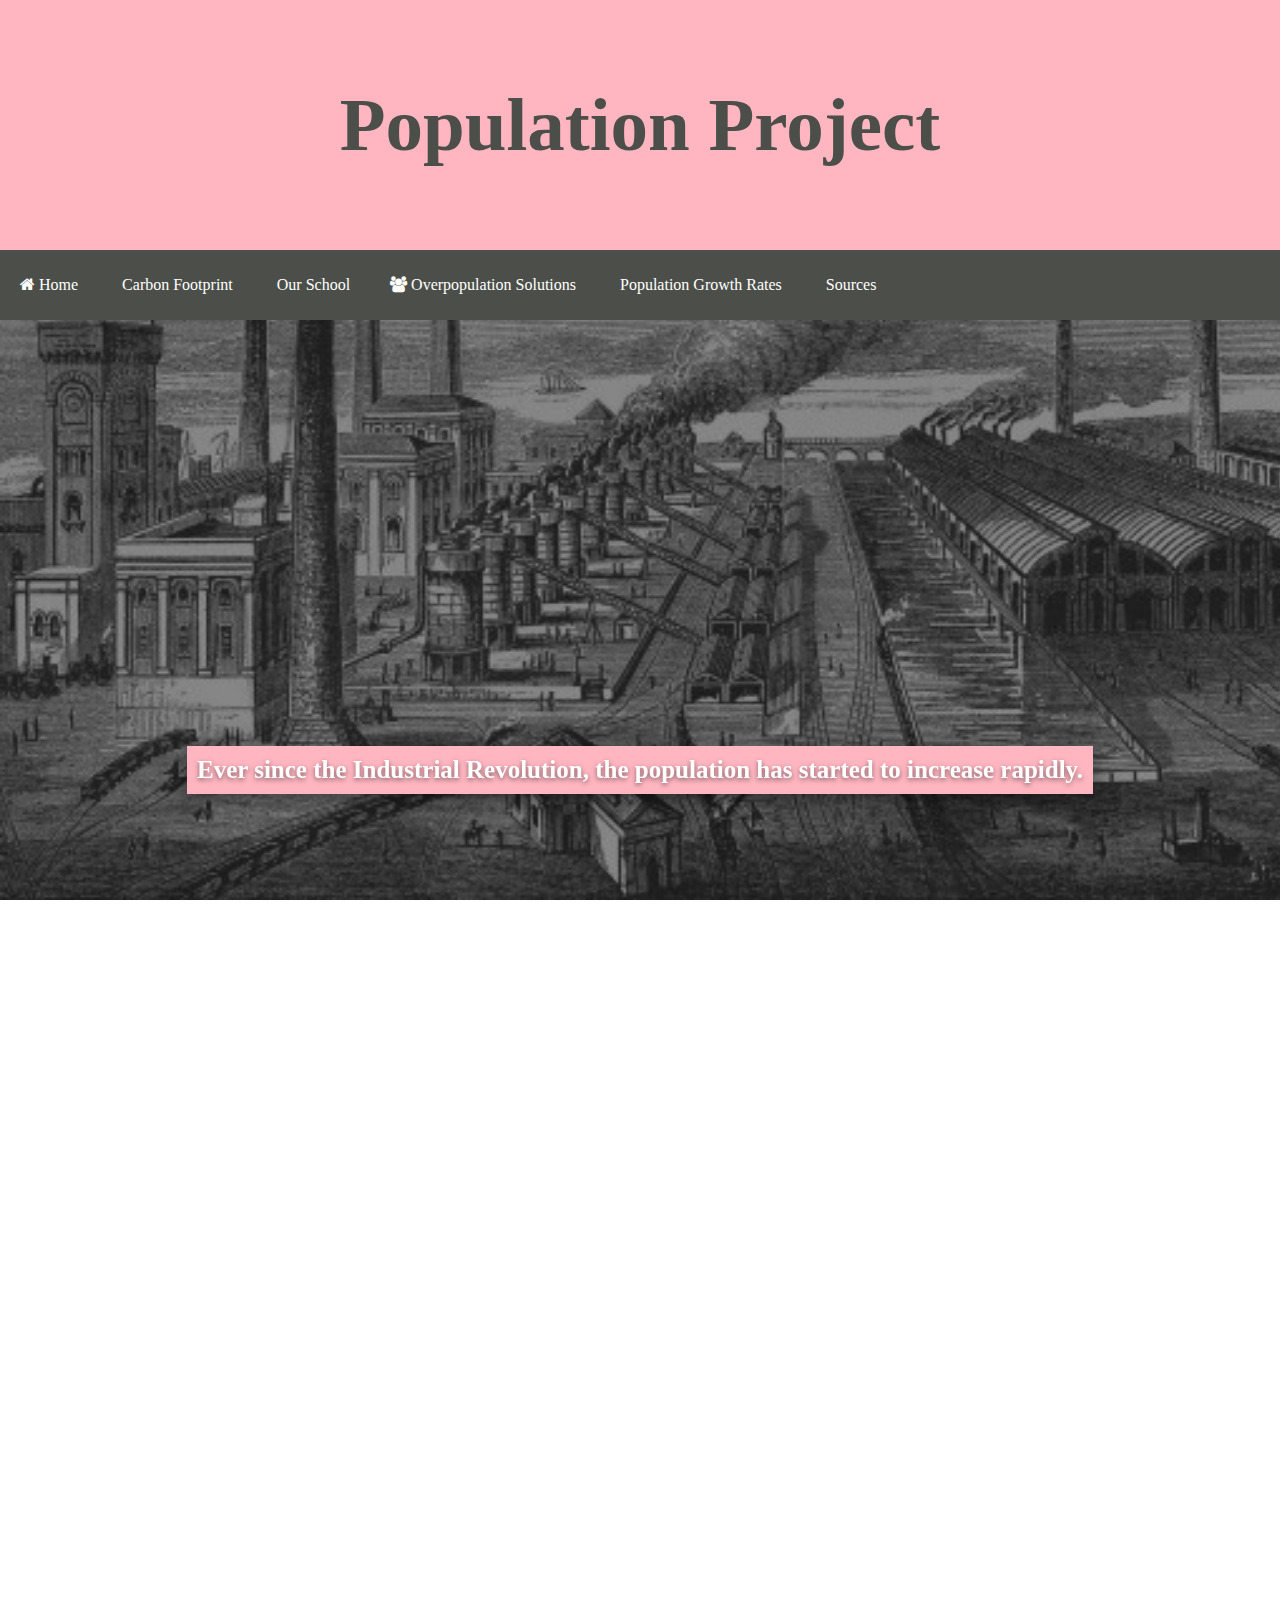
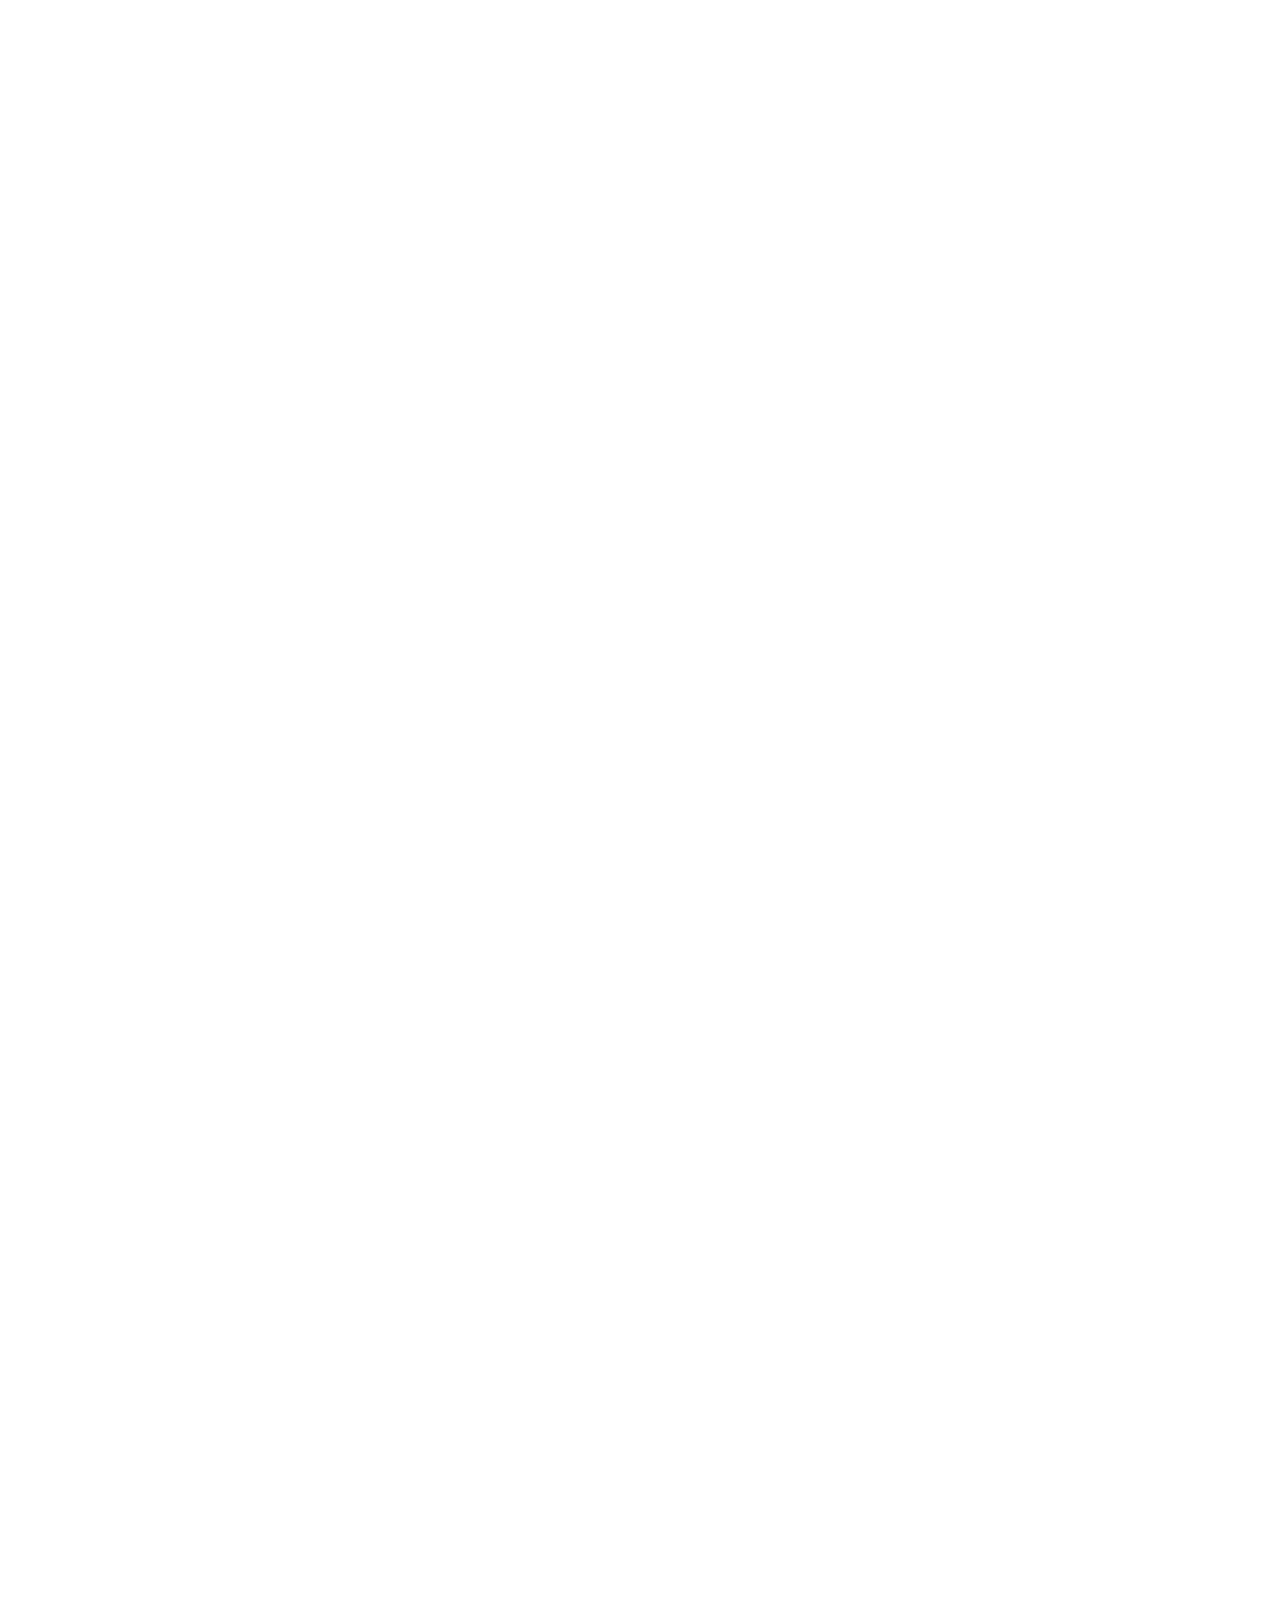
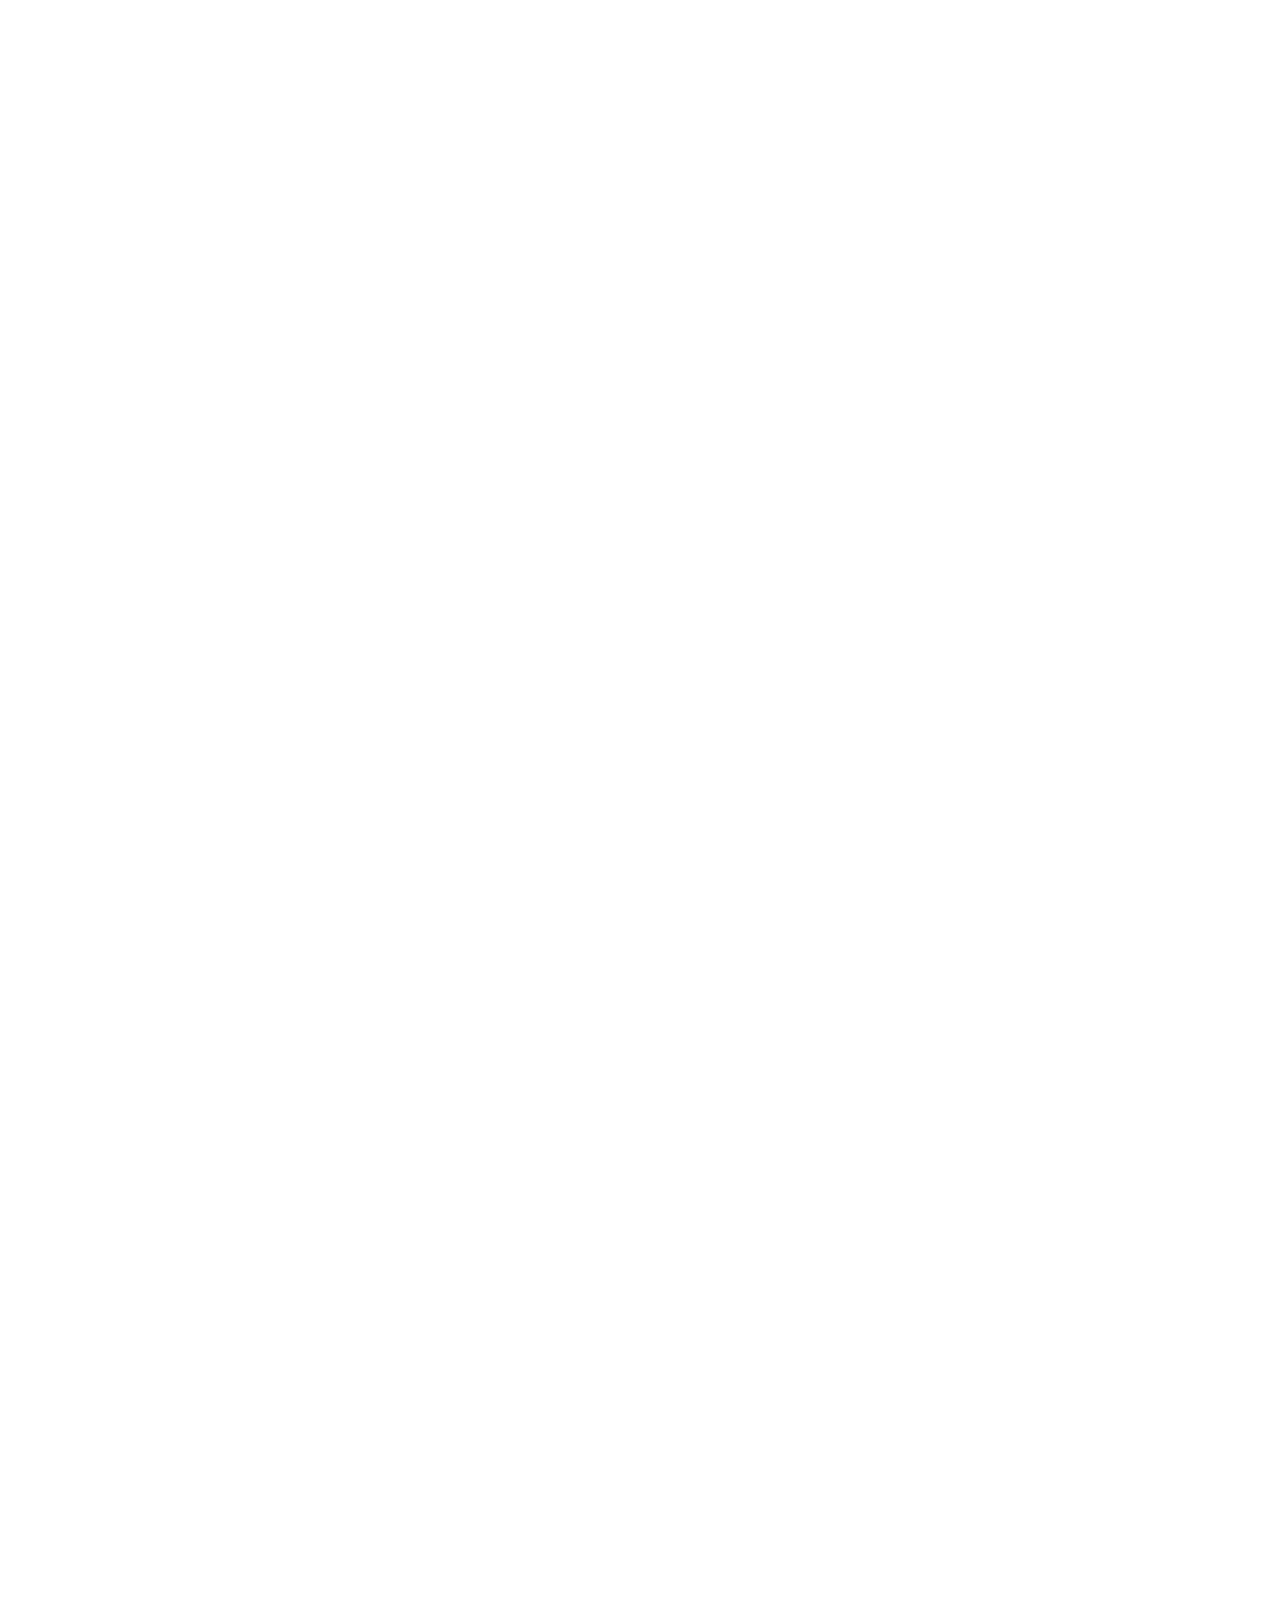
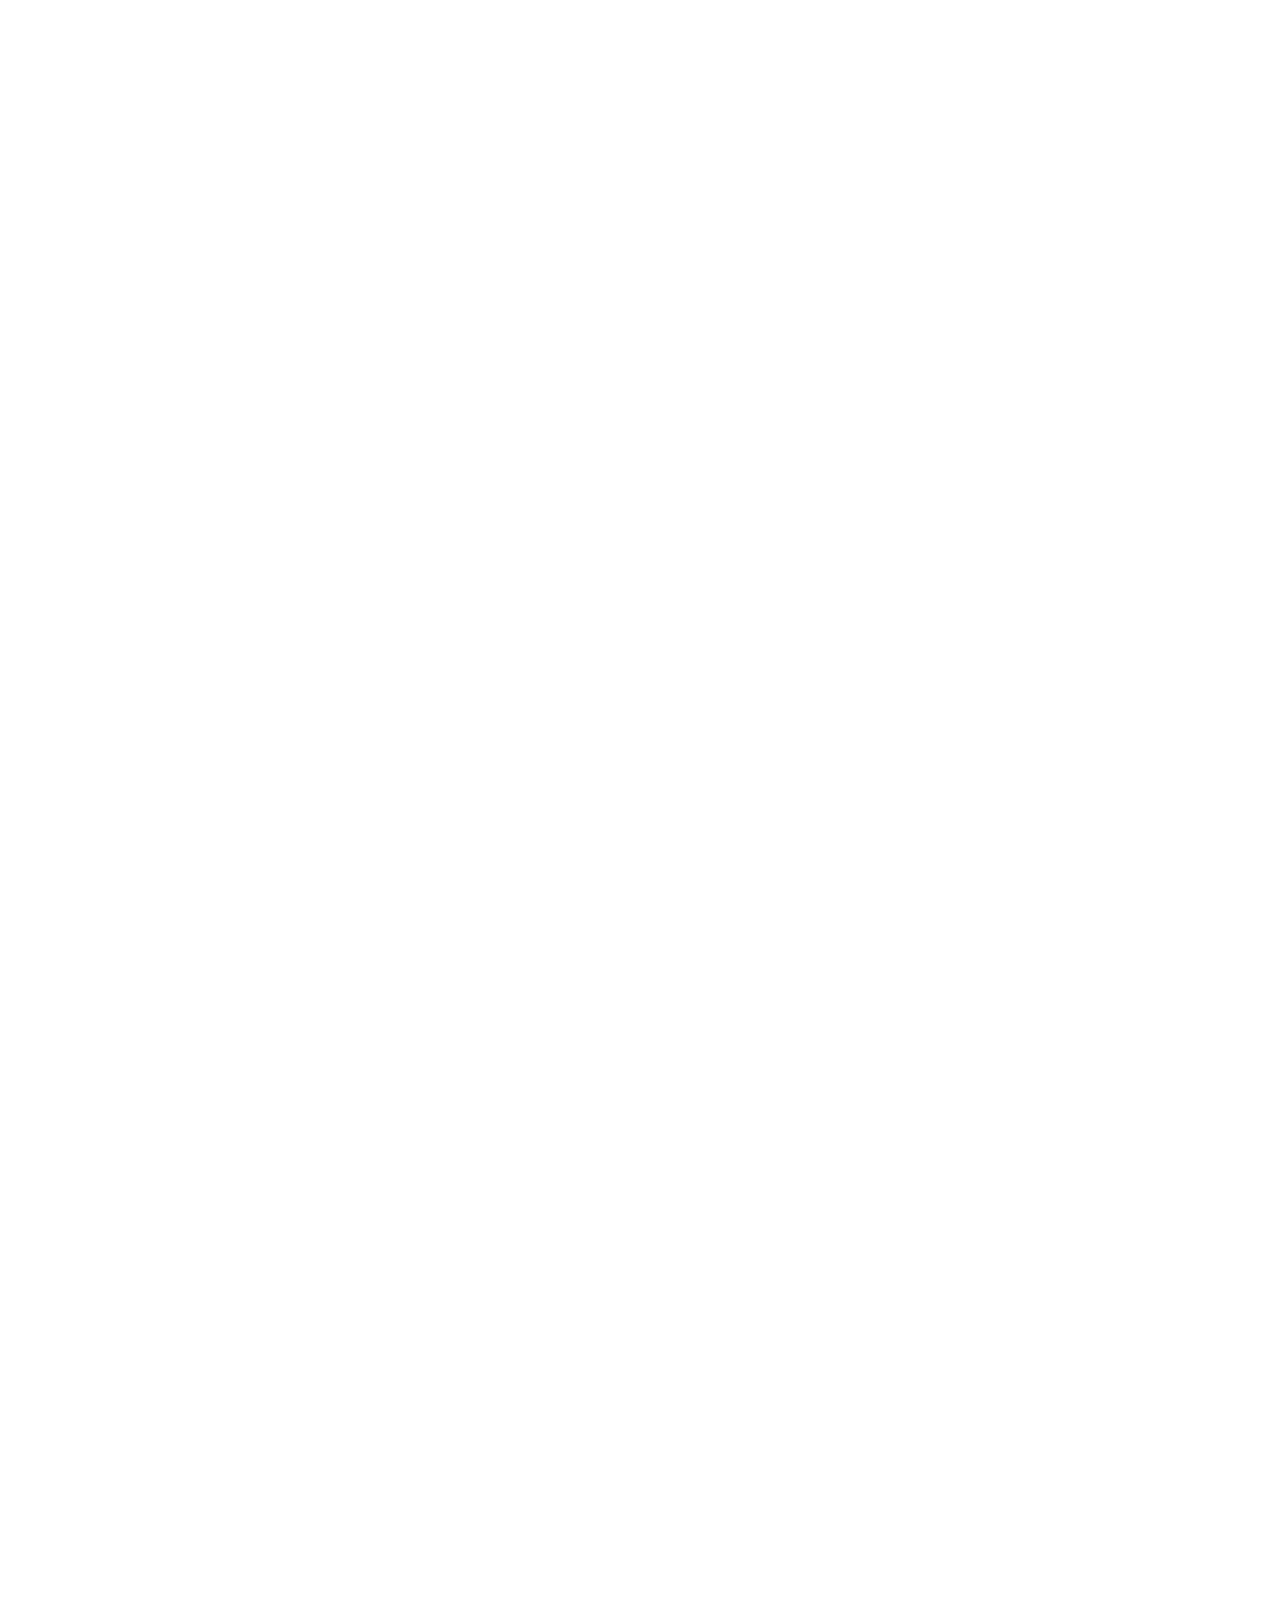
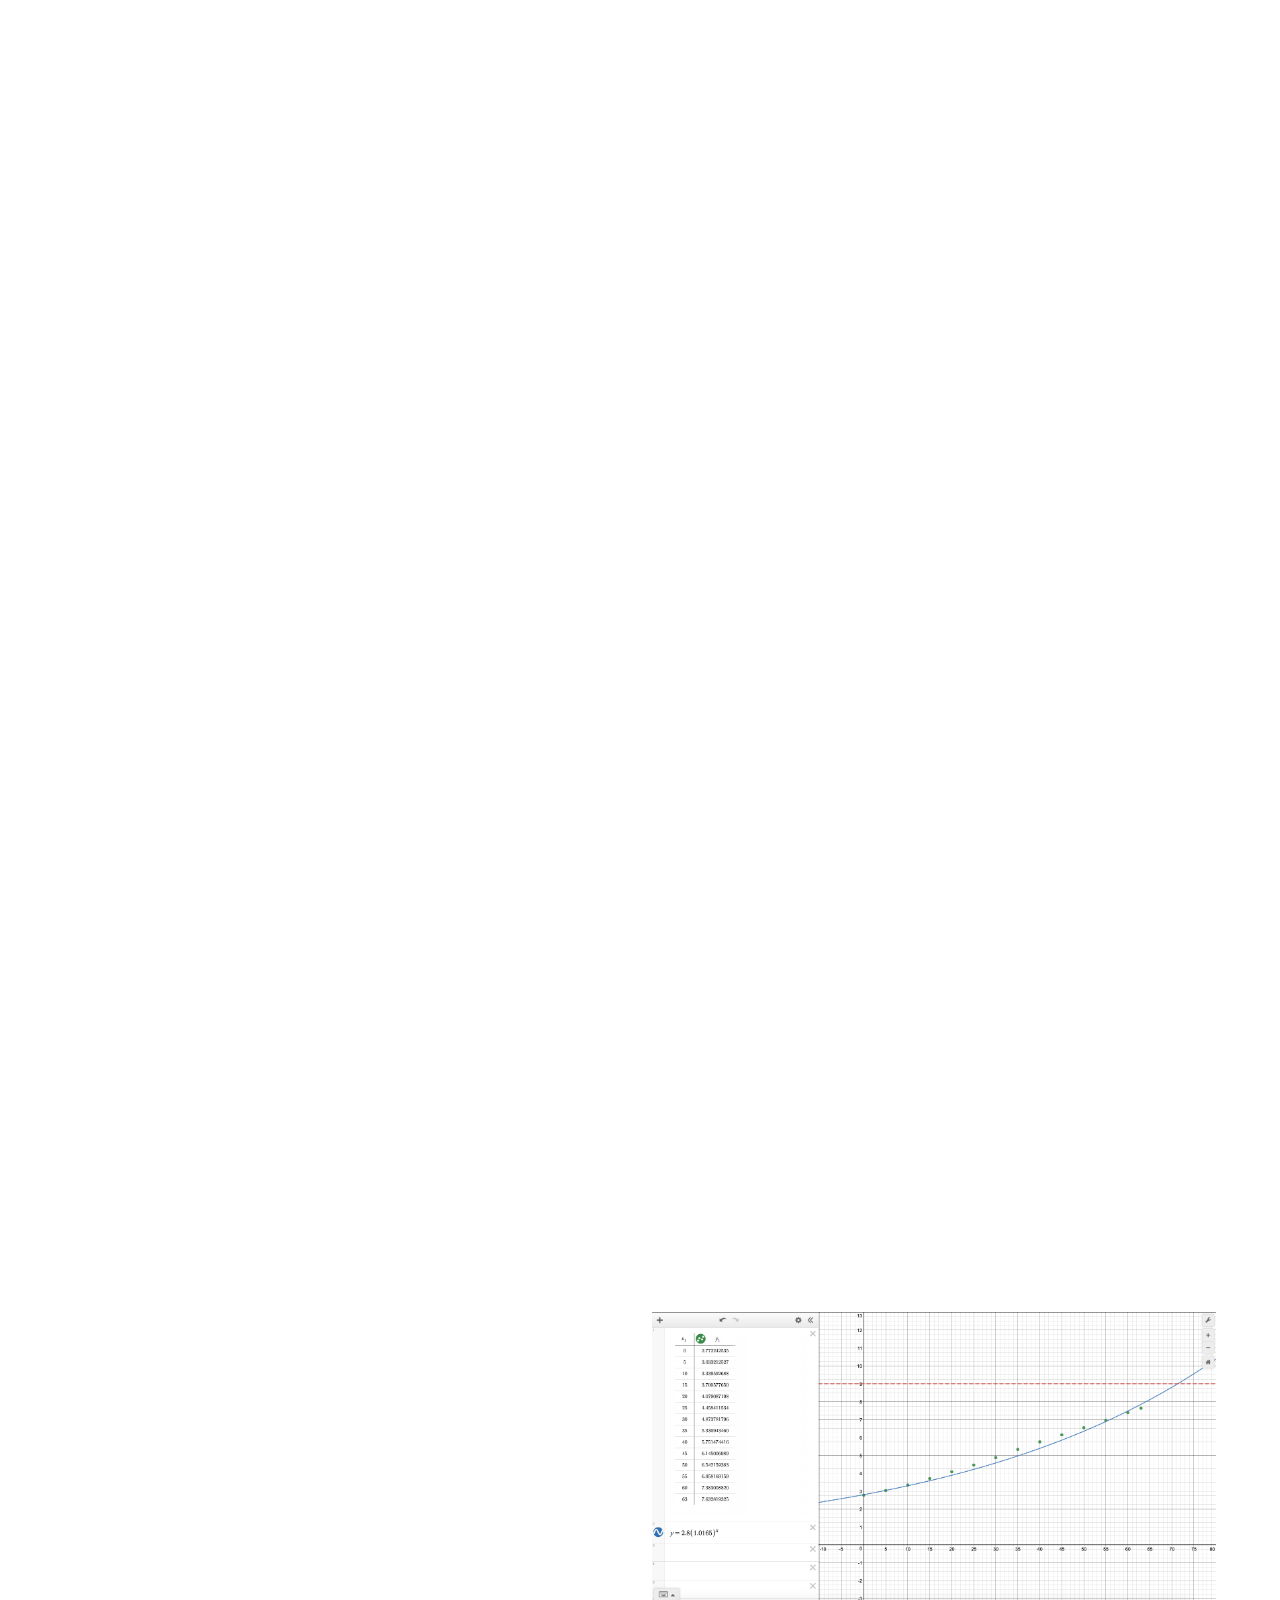
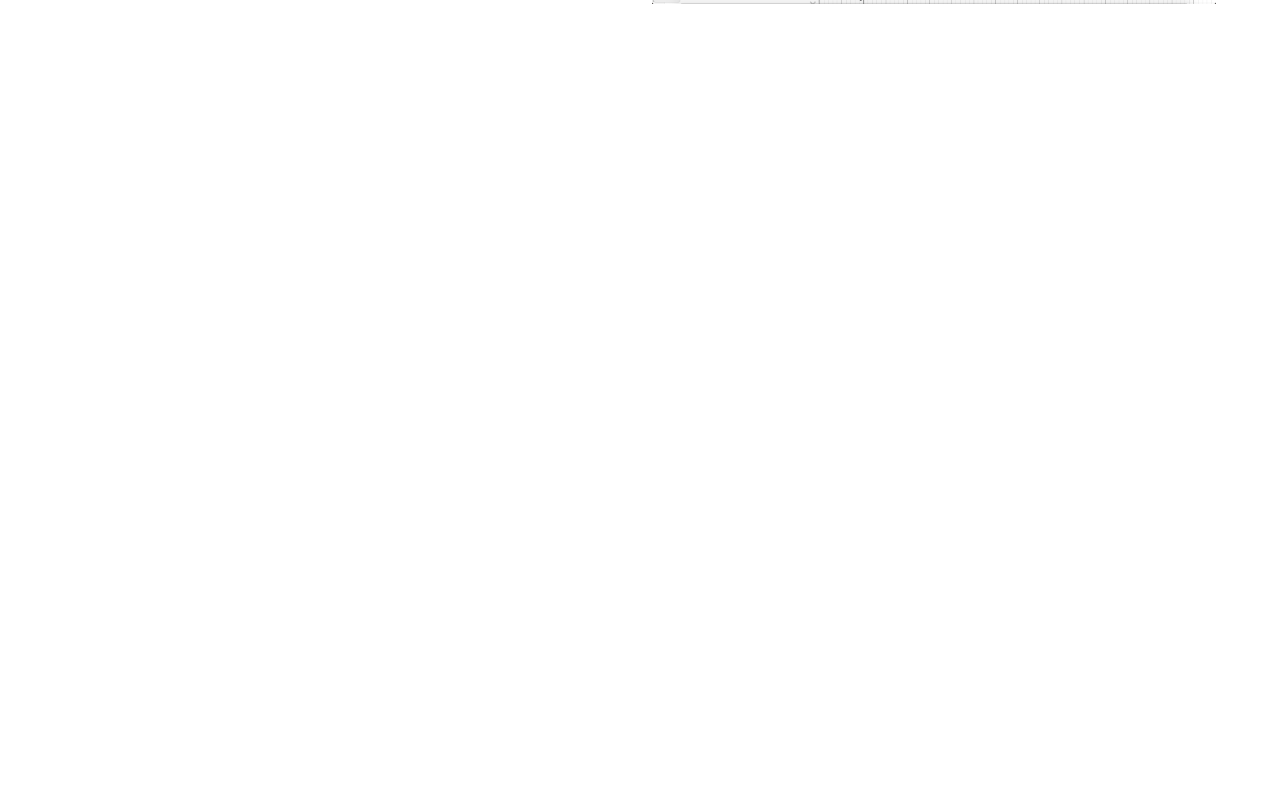
<file: index.html>
<!DOCTYPE html>
<html>
	<head>
		<link rel = "stylesheet" type = "text/css" href = "style.css">
		<link rel="stylesheet" href="https://cdnjs.cloudflare.com/ajax/libs/font-awesome/4.7.0/css/font-awesome.min.css">
		<link rel="stylesheet" href="https://use.fontawesome.com/releases/v5.4.1/css/all.css" integrity="sha384-5sAR7xN1Nv6T6+dT2mhtzEpVJvfS3NScPQTrOxhwjIuvcA67KV2R5Jz6kr4abQsz" crossorigin="anonymous">
		<link rel = "shortcut icon" type = "image/png" href = "favicon.png">
		<link rel="stylesheet" href="https://unpkg.com/aos@next/dist/aos.css"/>
		<title>Population Project</title>
		<h1>Population Project</h1>
	</head>  
	<body class = "homeBody">
		<nav class = "nav-main">
			<ul>
				<li>
					<a href = "index.html" class = "nav-item" tabindex = "0">
						<i class = "fa fa-home"></i> Home</a>
				</li>
				<li>
					<a href = "investigateTheWorld.html" class = "nav-item" tabindex = "0"><i class = "fa fa-shoe-prints"></i>   Carbon Footprint</a>
				</li>
				<li>
					<a href = "communicateIdeas.html" class = "nav-item" tabindex = "0"><i class = "fa fa-school"></i>   Our School</a>
				</li>
				<li>
					<a href = "takingAction.html" class = "nav-item" tabindex = "0"><i class = "fa fa-users"></i>   Overpopulation Solutions</a>
				</li>
				<li>
					<a href = "understandingPerspective.html" class = "nav-item" tabindex = "0"><i class = "fa fa-chart-line"></i>   Population Growth Rates</a>
				</li>
				<li>
					<a href = "sources.html" class = "nav-item" tabindex = "0"><i class = "fa fa-book-open"></i>   Sources</a>
				</li>
			</ul>
		</nav>
		<div class = "sectionContainer">
			<section>
				<h2 data-aos = "zoom-in-up" data-aos-duration="1000" data-aos-easing="ease-in-out">
				Ever since the Industrial Revolution, the population has started to increase rapidly.</h2>
			</section>
			<section>
				<h2 data-aos = "zoom-in-right" data-aos-duration="1000" data-aos-easing="ease-in-out">The human population reached 1 billion in 1804.</h2>
			</section>
			<section>
				<h2 data-aos = "zoom-in-down" data-aos-duration="1000" data-aos-easing="ease-in-out">123 years later, we hit 2 billion.</h2>
			</section>
			<section>
				<h2 data-aos = "zoom-in-left" data-aos-duration="1000" data-aos-easing="ease-in-out">Then just 32 to 33 years later, the population was 3 billion!</h2>
			</section>
			<section>
				<h2 data-aos = "zoom-out-up" data-aos-duration="1000" data-aos-easing="ease-in-out">Currently, we have more than 7.6 billion people on this planet.</h2>
			</section>
			<section>
				<h2 data-aos = "zoom-out-right" data-aos-duration="1000" data-aos-easing="ease-in-out">But Earth's resources are finite, and one day, they will run out.</h2>
			</section>
			<section>
				<h2 data-aos = "zoom-out-down" data-aos-duration="1000" data-aos-easing="ease-in-out">How many people is too many?</h2>
			</section>
			<section>
				<h2 data-aos = "zoom-out-left" data-aos-duration="1000" data-aos-easing="ease-in-out">Or will progressing technology allow the human population to increase to trillions?</h2>  
			</section>
		</div>
		<div class = "tableDisc">
			<p>The table and graph below show the population of humanity from 1955, to present day.</p>
		</div>
		<div class = "wrapper">
			<div class = "container">
				<div class = "left">
					<table>
						<tr>
					    	<th>Year</th>
					    	<th>Population (in billions)</th>
					  	</tr>
					  	<tr>
					    	<td>1955</td>
					    	<td>2.772242535</td>
					  	</tr>
					  	<tr>
					    	<td>1960</td>
					    	<td>3.033212527</td>
					  		</tr>
					  	<tr>
					    	<td>1965</td>
					    	<td>3.339592688</td>
					 	</tr>
					 	<tr>
					    	<td>1970</td>
					    	<td>3.700577650</td>
					 	</tr>
					 	<tr>
					    	<td>1975</td>
					    	<td>4.079087198</td>
					 	</tr>
					 	<tr>
					    	<td>1980</td>
					    	<td>4.458411534</td>
					 	</tr>
					 	<tr>
					    	<td>1985</td>
					    	<td>4.873781796</td>
					 	</tr>
					 	<tr>
					    	<td>1990</td>
					    	<td>5.330943460</td>
					 	</tr>
					 	<tr>
					    	<td>1995</td>
					    	<td>5.751474416</td>
					 	</tr>
					 	<tr>
					    	<td>1500</td>
					    	<td>6.145006989</td>
					 	</tr>
					 	<tr>
					    	<td>2005</td>
					    	<td>6.542159383</td>
					 	</tr>
					 	<tr>
					    	<td>2010</td>
					    	<td>6.958169159</td>
					 	</tr>
					 	<tr>
					    	<td>2015</td>
					    	<td>7.383008820</td>
					 	</tr>
					 	<tr>
					    	<td>2018</td>
					    	<td>7.632819325</td>  
					 	</tr>
					</table>
				</div>
				<div class = "right">
					<img src = "exponential.png" alt = "Graph of Human Population Over Time" id = "myImg">
					<div id="myModal" class="modal">
						<span class="close">&times;</span>
					  	<img class="modal-content" id="img01">
					  	<div id="caption"></div>
					</div>
				</div>
			</div>
		</div>
		<br><br><br>
		<div class = "carryingCapacity">What will the environmental and human impacts be as we approach carrying capacity?</div>
		<div class = "ans">
			<ul>
				<li>Species will become extinct at an even faster rate than they already are (the current extinction rate is 100 to 1000s times the natural rate).</li>
				<li>Coral reefs will die out.</li>
				<li>Pollution of air, water, and land will continue to increase.</li>
				<li>The number of humans suffering from serious, pollution-related diseases will rapidly increase.</li>
				<li>The percentage of the population that is living in poverty will increase.</li>
				<li>Malnutrition (and starvation) and disease will become increasingly prominent issues.</li>
				<li>Sustainable yields of natural systems will be further exceeded.</li>
				<li>Overfishing, overcutting, overgrazing, overpumping, and overplowing will increase.</li>
				<li>The successful functioning of the Earth's climate systems, hydrological cycles, nutrient cycles in the atmosphere, hydrosphere, and lithosphere, and the maintenance of biodiversity will continue to deteriorate leading to extreme weather such as hurricanes and wildfires.</li>
				<li>The long-term availability of vital resources including food, energy, and water will be affected.</li>
				<li>Sea levels will rise as temperatures rise.</li>  
			</ul>
		</div>
		<div style = "height: 100px;"></div>
		<script>
			var modal = document.getElementById('myModal');

			var img = document.getElementById('myImg');
			var modalImg = document.getElementById("img01");
			var captionText = document.getElementById("caption");
			img.onclick = function(){
			    modal.style.display = "block";
			    modalImg.src = this.src;
			    captionText.innerHTML = this.alt;
			}

			var span = document.getElementsByClassName("close")[0];

			span.onclick = function() { 
			    modal.style.display = "none";
			}
		</script>
		<script src = "https://unpkg.com/aos@next/dist/aos.js"></script>
  		<script>
    		AOS.init();
  		</script>
  		<a href = "#" class = "scrollToTop"><i class = "fa fa-arrow-up"></i></a>
		<script src = "https://code.jquery.com/jquery-3.3.1.js" integrity="sha256-2Kok7MbOyxpgUVvAk/HJ2jigOSYS2auK4Pfzbm7uH60=" crossorigin="anonymous"></script>
		<script type = "text/javascript">
			$(document).ready(function() {
				$(window).scroll(function() {
					if($(this).scrollTop() > 200) {
						$('.scrollToTop').fadeIn();
					} else {
						$('.scrollToTop').fadeOut();
					}
				});

				$('.scrollToTop').click(function() {
					$('html, body').animate({scrollTop: 0})
				})
			});
		</script>
		<footer>
			<div class = "imageCite">Image from http://uxblog.idvsolutions.com/2013/10/dasymetric-dot-density-and-uncanny.html</div>
		</footer>
	</body>
</html>
</file>
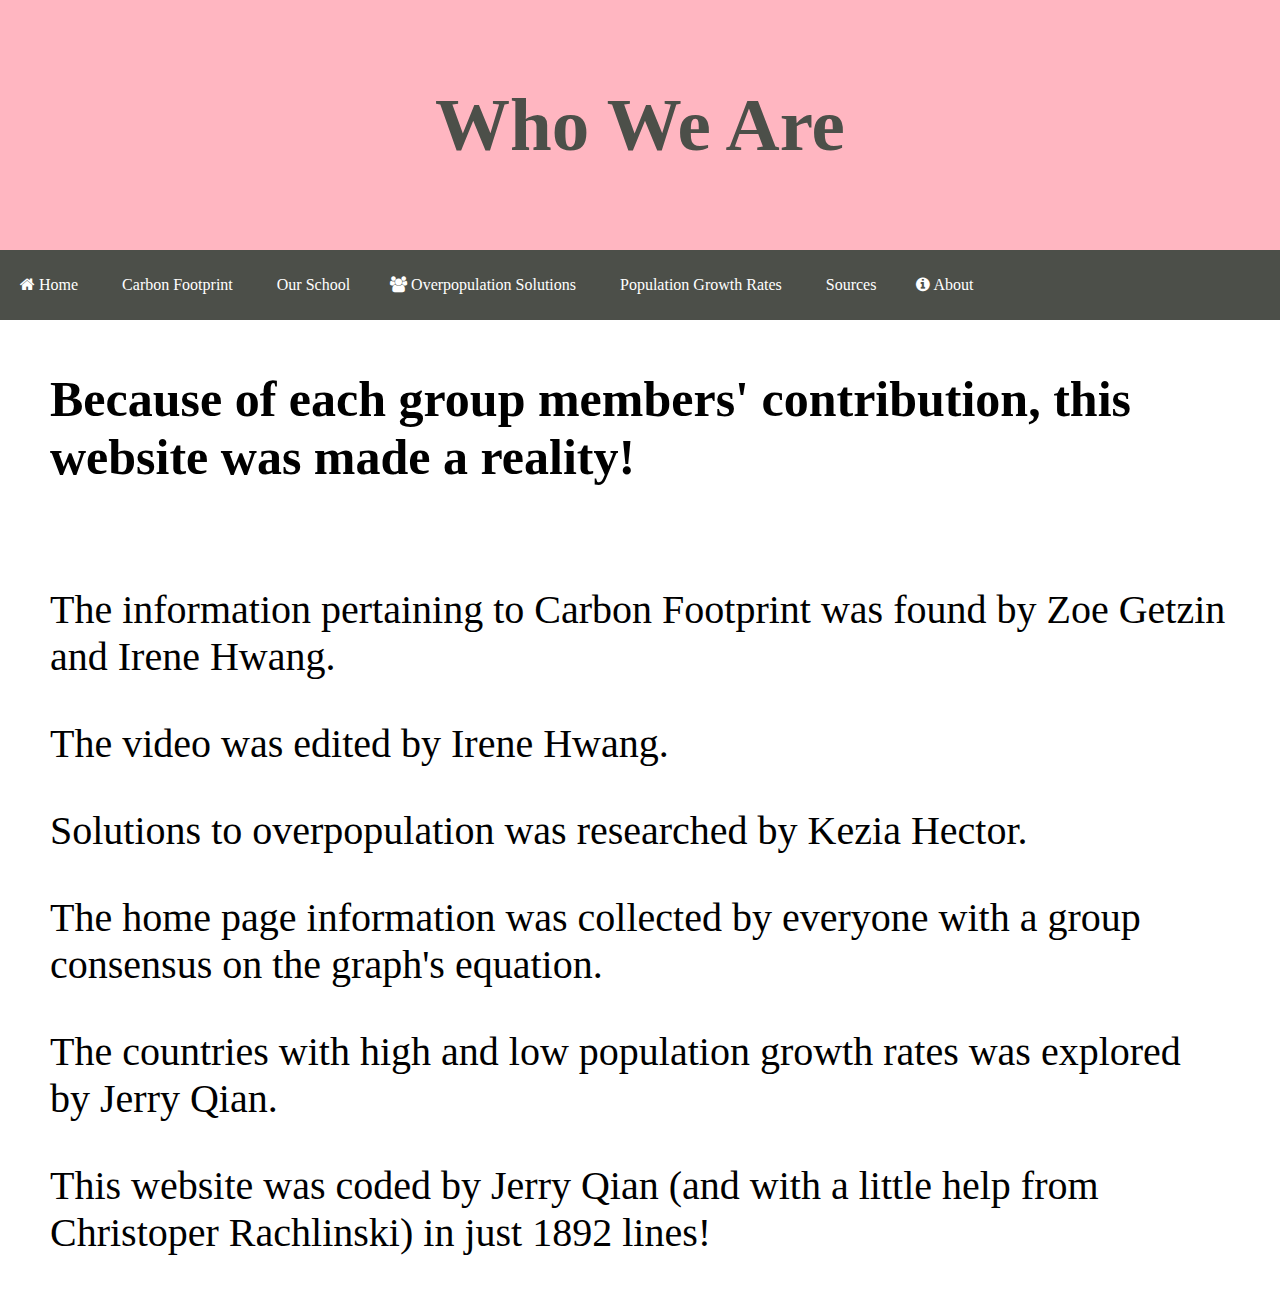
<file: about.html>
<!DOCTYPE html>
<html>
	<head>
		<link rel = "stylesheet" type = "text/css" href = "style.css">
		<link rel="stylesheet" href="https://cdnjs.cloudflare.com/ajax/libs/font-awesome/4.7.0/css/font-awesome.min.css">
		<link rel="stylesheet" href="https://use.fontawesome.com/releases/v5.4.1/css/all.css" integrity="sha384-5sAR7xN1Nv6T6+dT2mhtzEpVJvfS3NScPQTrOxhwjIuvcA67KV2R5Jz6kr4abQsz" crossorigin="anonymous">
		<link rel = "shortcut icon" type = "image/png" href = "favicon.png">
		<title>Population Project</title>
		<h1>Who We Are</h1>
		<meta charset = "UTF-8">
  		<meta name = "description" content = "Free Web tutorials">
  		<meta name = "keywords" content = "HTML,CSS,XML,JavaScript">
  		<meta name = "author" content = "John Doe">
  		<meta name = "viewport" content = "width=device-width, initial-scale = 1.0">
	</head>
	<body>
		<nav class = "nav-main">
			<ul>
				<li>
					<a href = "index.html" class = "nav-item" tabindex = "0">
						<i class = "fa fa-home"></i> Home</a>
				</li>
				<li>
					<a href = "investigateTheWorld.html" class = "nav-item" tabindex = "0"><i class = "fa fa-shoe-prints"></i>   Carbon Footprint</a>
				</li>
				<li>
					<a href = "communicateIdeas.html" class = "nav-item" tabindex = "0"><i class = "fa fa-school"></i>   Our School</a>
				</li>
				<li>
					<a href = "takingAction.html" class = "nav-item" tabindex = "0"><i class = "fa fa-users"></i>   Overpopulation Solutions</a>
				</li>
				<li>
					<a href = "understandingPerspective.html" class = "nav-item" tabindex = "0"><i class = "fa fa-chart-line"></i>   Population Growth Rates</a>
				</li>
				<li>
					<a href = "sources.html" class = "nav-item" tabindex = "0"><i class = "fa fa-book-open"></i>   Sources</a>
				</li>
				<li>
					<a href = "about.html" class = "nav-item" tabindex = "0"><i class = "fa fa-info-circle"></i>   About</a>
				</li>
			</ul>
		</nav>
		<div class = "aboutWrapper">
			<h2>Because of each group members' contribution, this website was made a reality!</h2>
			<br>
			<p>The information pertaining to Carbon Footprint was found by Zoe Getzin and Irene Hwang.</p>
			<p>The video was edited by Irene Hwang.</p>
			<p>Solutions to overpopulation was researched by Kezia Hector.</p>
			<p>The home page information was collected by everyone with a group consensus on the graph's equation.</p>
			<p>The countries with high and low population growth rates was explored by Jerry Qian.</p>
			<p>This website was coded by Jerry Qian (and with a little help from Christoper Rachlinski) in just 1892 lines!</p>
		</div>
		<a href = "#" class = "scrollToTop"><i class = "fa fa-arrow-up"></i></a>
		<script src = "https://code.jquery.com/jquery-3.3.1.js" integrity="sha256-2Kok7MbOyxpgUVvAk/HJ2jigOSYS2auK4Pfzbm7uH60=" crossorigin="anonymous"></script>
		<script type = "text/javascript">
			$(document).ready(function() {
				$(window).scroll(function() {
					if($(this).scrollTop() > 200) {
						$('.scrollToTop').fadeIn();
					} else {
						$('.scrollToTop').fadeOut();
					}
				});

				$('.scrollToTop').click(function() {
					$('html, body').animate({scrollTop: 0})
				})
			});
		</script>
	</body>
</html>
</file>
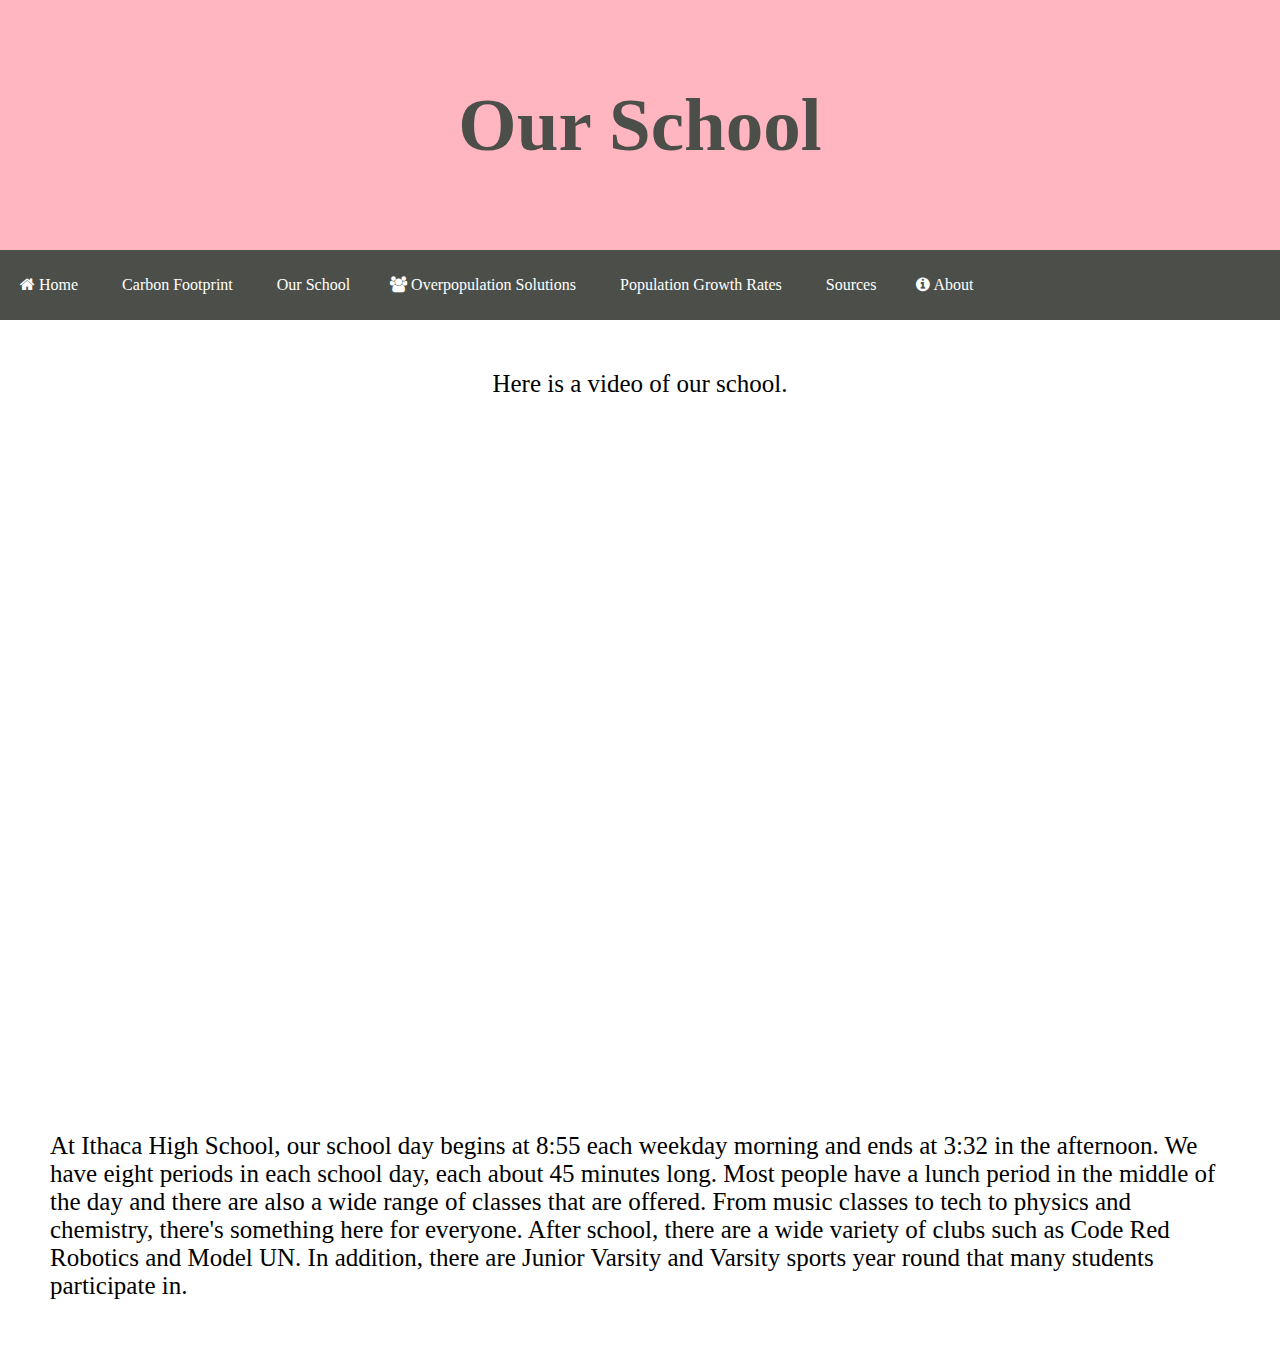
<file: communicateIdeas.html>
<!DOCTYPE html>
<html>
	<head>
		<link rel = "stylesheet" type = "text/css" href = "style.css">
		<link rel="stylesheet" href="https://cdnjs.cloudflare.com/ajax/libs/font-awesome/4.7.0/css/font-awesome.min.css">
		<link rel="stylesheet" href="https://use.fontawesome.com/releases/v5.4.1/css/all.css" integrity="sha384-5sAR7xN1Nv6T6+dT2mhtzEpVJvfS3NScPQTrOxhwjIuvcA67KV2R5Jz6kr4abQsz" crossorigin="anonymous">
		<link rel = "shortcut icon" type = "image/png" href = "favicon.png">
		<title>Population Project</title>
		<h1>Our School</h1>
	</head>
	<body>
		<nav class = "nav-main">
			<ul>
				<li>
					<a href = "index.html" class = "nav-item" tabindex = "0">
						<i class = "fa fa-home"></i> Home</a>
				</li>
				<li>
					<a href = "investigateTheWorld.html" class = "nav-item" tabindex = "0"><i class = "fa fa-shoe-prints"></i>   Carbon Footprint</a>
				</li>
				<li>
					<a href = "communicateIdeas.html" class = "nav-item" tabindex = "0"><i class = "fa fa-school"></i>   Our School</a>
				</li>
				<li>
					<a href = "takingAction.html" class = "nav-item" tabindex = "0"><i class = "fa fa-users"></i>   Overpopulation Solutions</a>
				</li>
				<li>
					<a href = "understandingPerspective.html" class = "nav-item" tabindex = "0"><i class = "fa fa-chart-line"></i>   Population Growth Rates</a>
				</li>
				<li>
					<a href = "sources.html" class = "nav-item" tabindex = "0"><i class = "fa fa-book-open"></i>   Sources</a>
				</li>
				<li>
					<a href = "about.html" class = "nav-item" tabindex = "0"><i class = "fa fa-info-circle"></i>   About</a>
				</li>
			</ul>
		</nav>
		<div class = "vidWrapper">
			<div class = "vidDescp">
				<p>Here is a video of our school.</p>
			</div>
			<iframe width = "1120" height = "630" src = "https://www.youtube.com/embed/ucQRZdaREYE" frameborder = "0" allow = "autoplay; encrypted-media" allowfullscreen></iframe>
		</div>
		<a href = "#" class = "scrollToTop"><i class = "fa fa-arrow-up"></i></a>
		<script src = "https://code.jquery.com/jquery-3.3.1.js" integrity="sha256-2Kok7MbOyxpgUVvAk/HJ2jigOSYS2auK4Pfzbm7uH60=" crossorigin="anonymous"></script>
		<div class = "vidDescp">
			<p>At Ithaca High School, our school day begins at 8:55 each weekday morning and ends at 3:32 in the afternoon. We have eight periods in each school day, each about 45 minutes long. Most people have a lunch period in the middle of the day and there are also a wide range of classes that are offered. From music classes to tech to physics and chemistry, there's something here for everyone. After school, there are a wide variety of clubs such as Code Red Robotics and Model UN. In addition, there are Junior Varsity and Varsity sports year round that many students participate in.</p>
		</div>
		<script type = "text/javascript">
			$(document).ready(function() {
				$(window).scroll(function() {
					if($(this).scrollTop() > 200) {
						$('.scrollToTop').fadeIn();
					} else {
						$('.scrollToTop').fadeOut();
					}
				});

				$('.scrollToTop').click(function() {
					$('html, body').animate({scrollTop: 0})
				})
			});
		</script>
	</body>
</html>
</file>
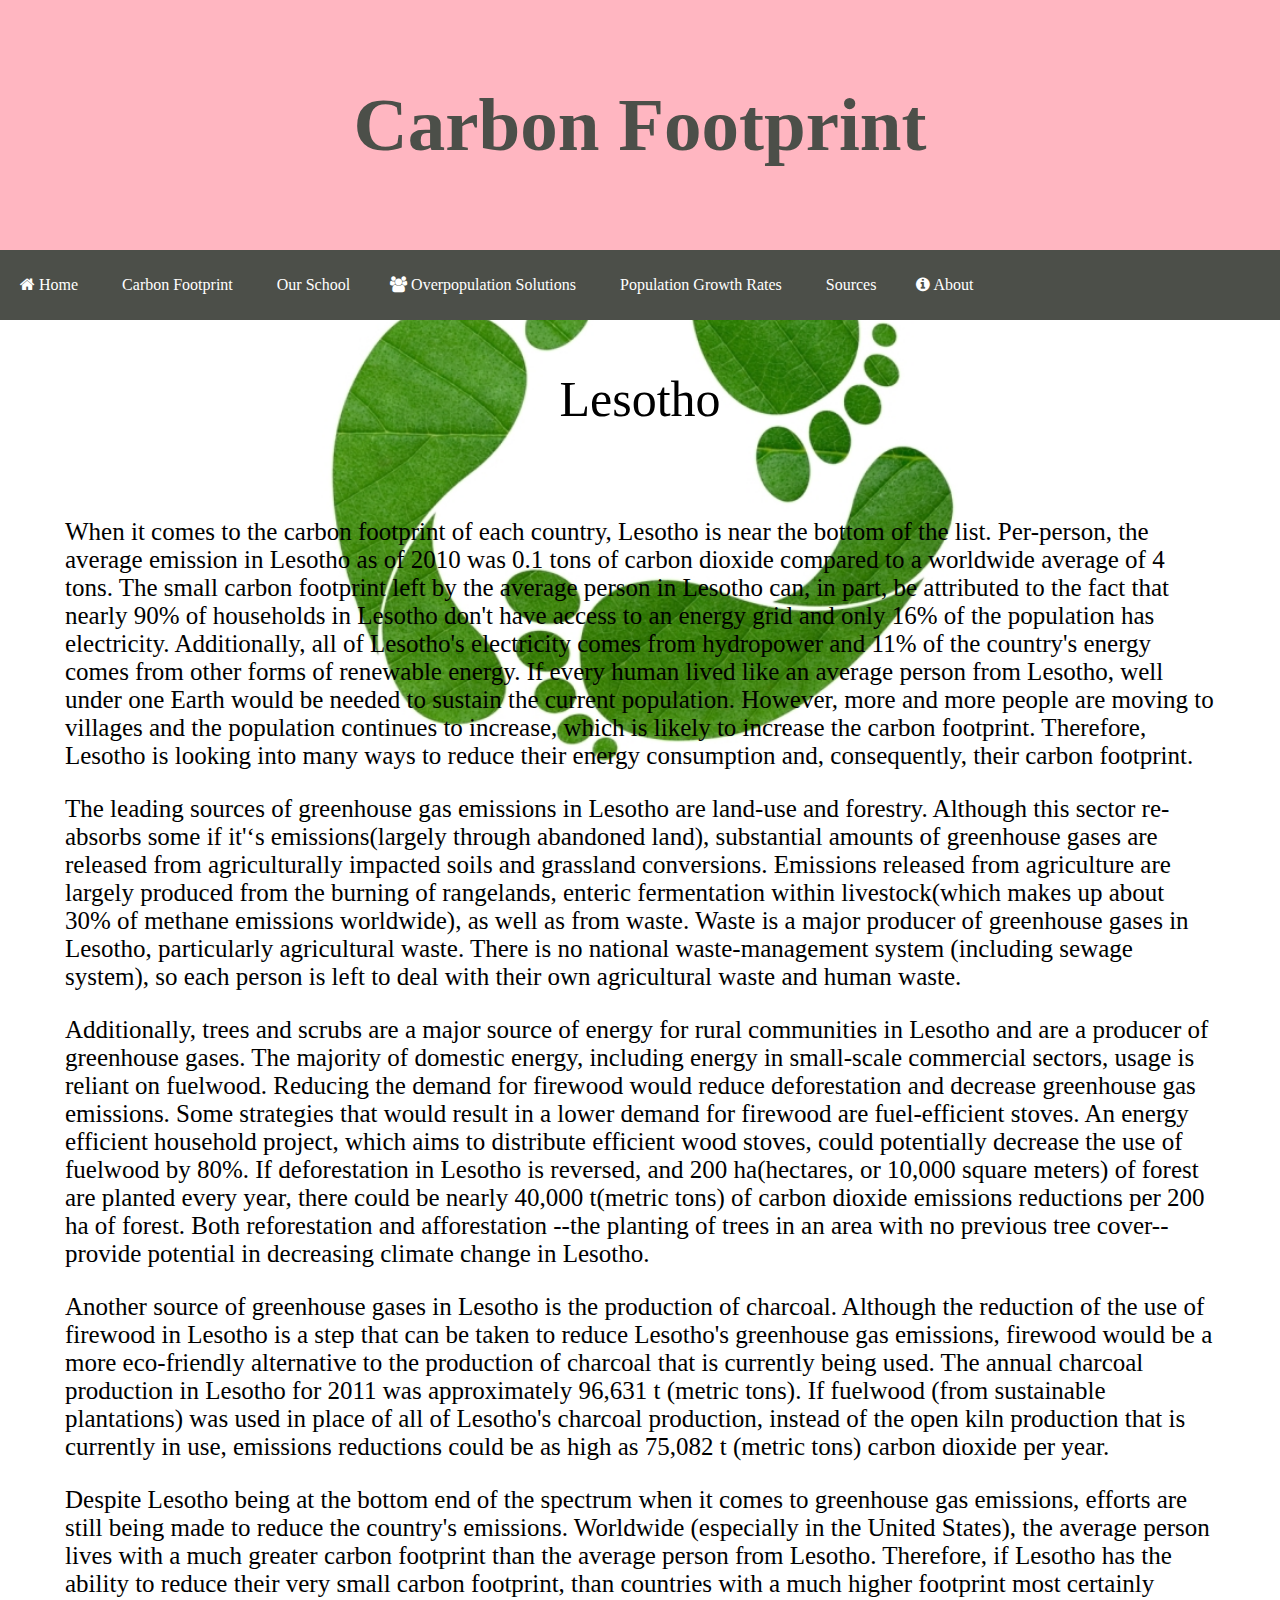
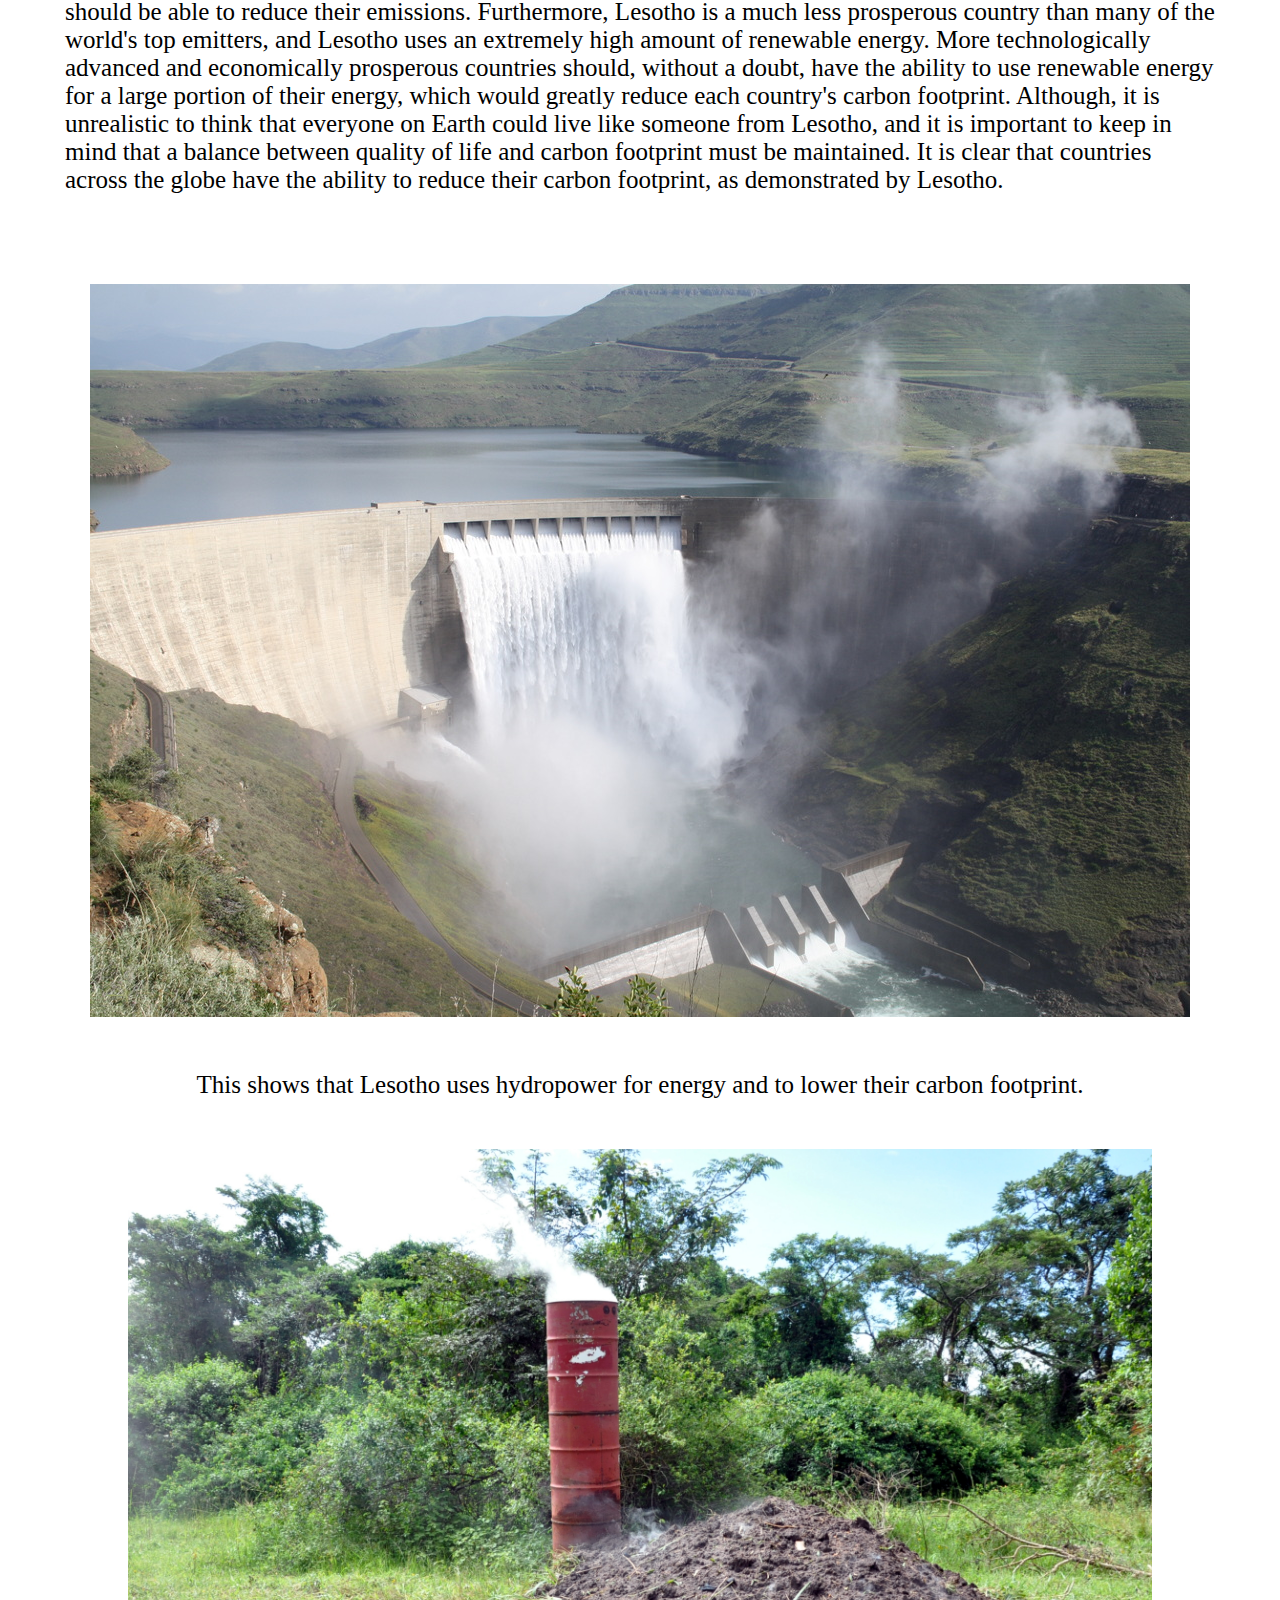
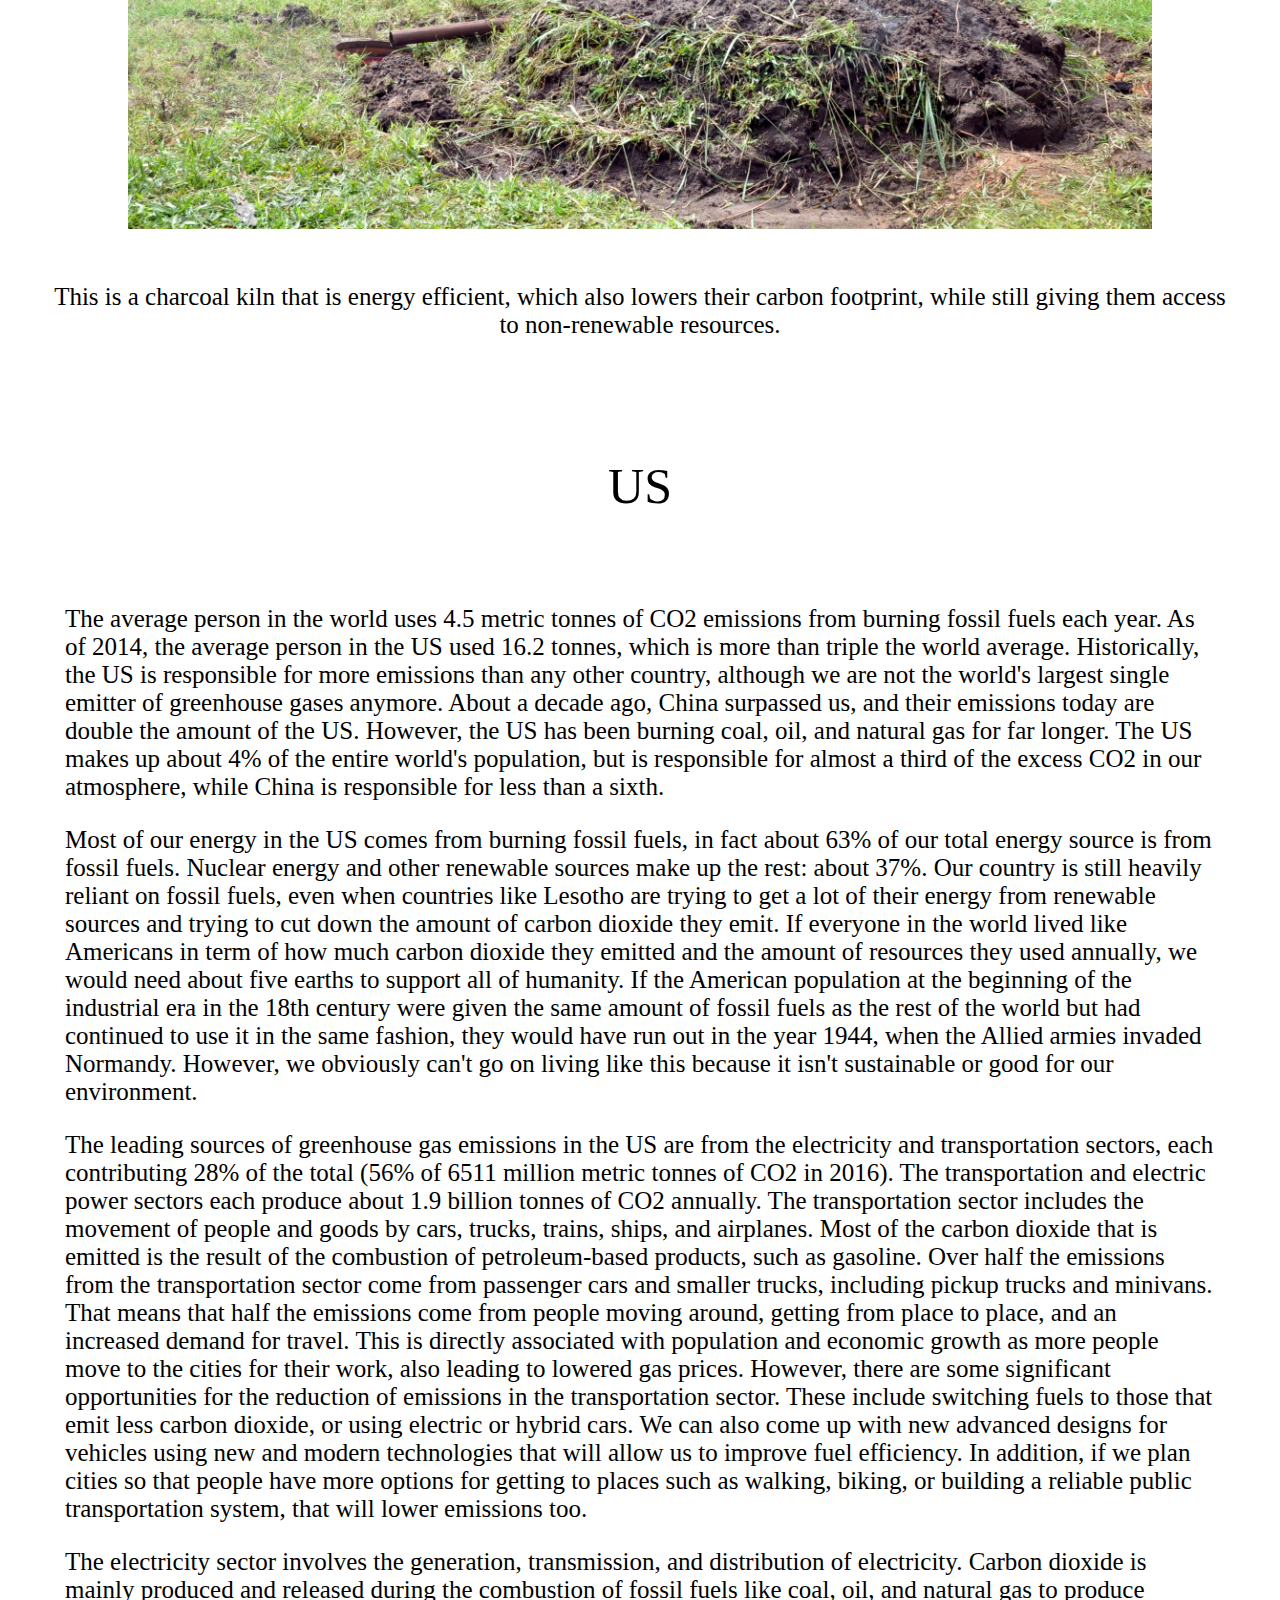
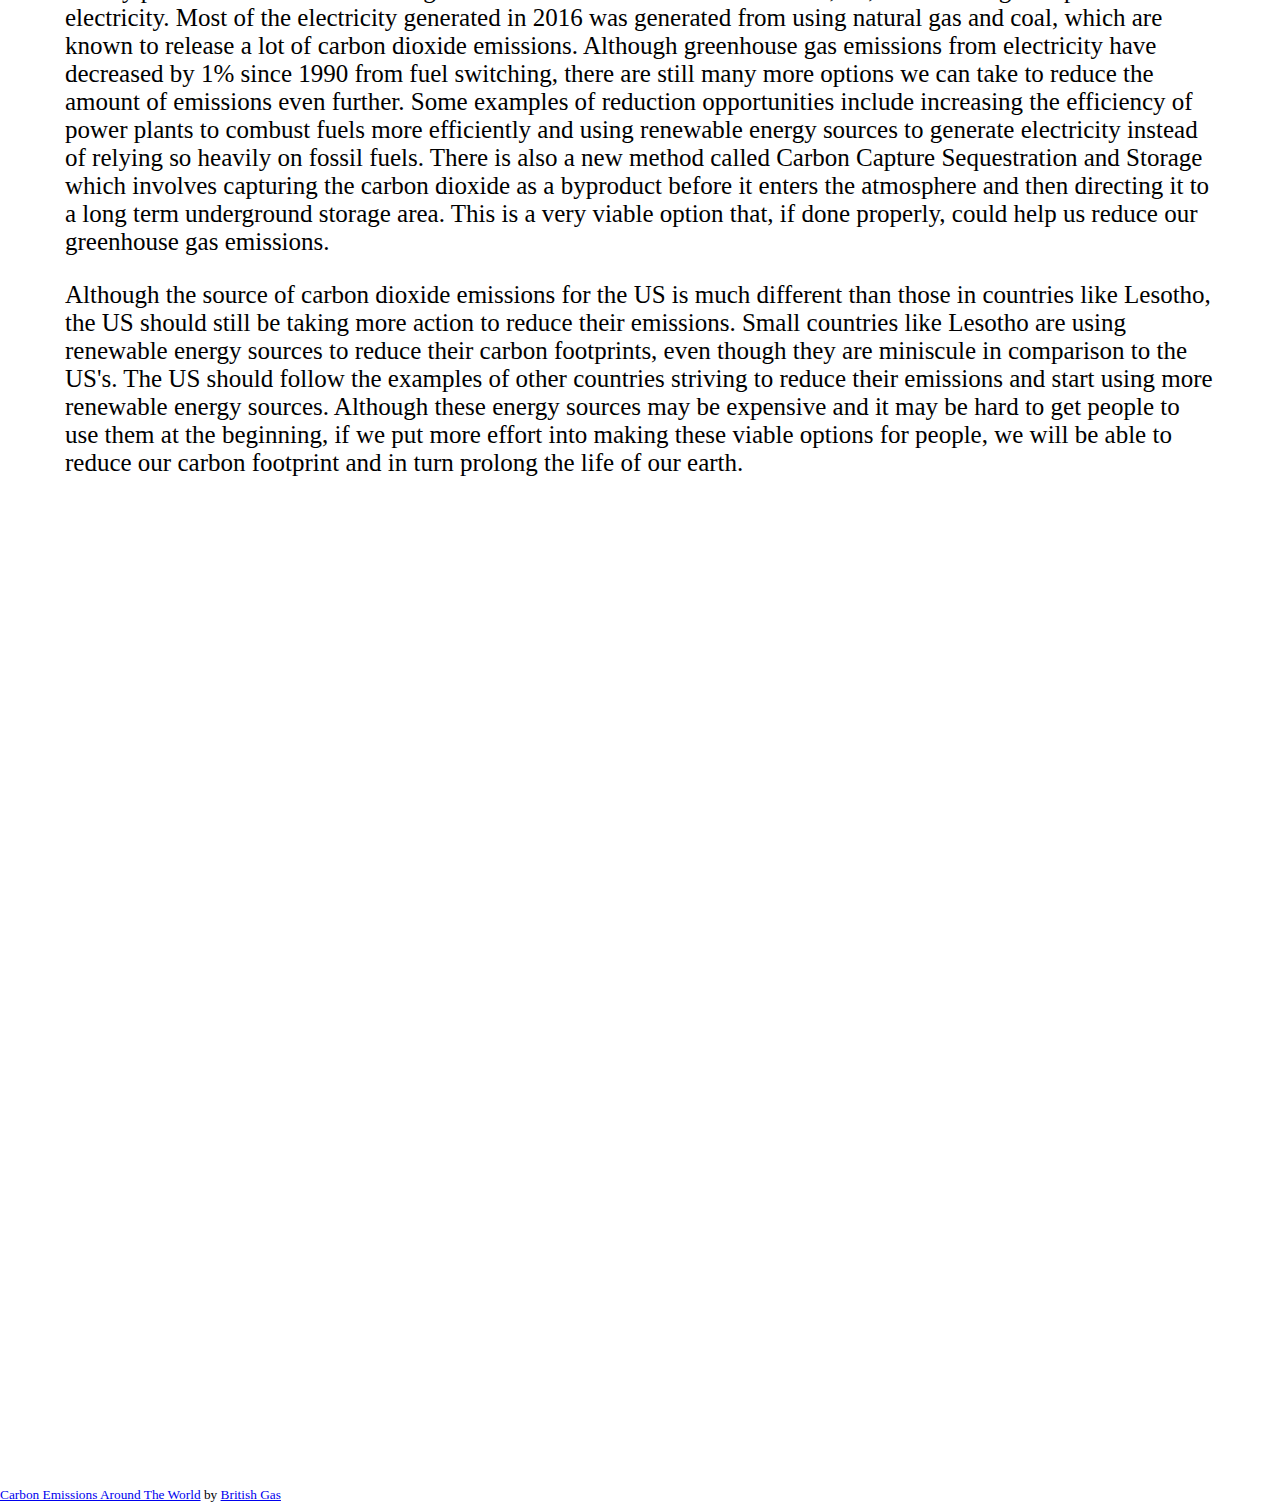
<file: investigateTheWorld.html>
<!DOCTYPE html>
<html>
	<head>
		<link rel = "stylesheet" type = "text/css" href = "style.css">
		<link rel="stylesheet" href="https://cdnjs.cloudflare.com/ajax/libs/font-awesome/4.7.0/css/font-awesome.min.css">
		<link rel="stylesheet" href="https://use.fontawesome.com/releases/v5.4.1/css/all.css" integrity="sha384-5sAR7xN1Nv6T6+dT2mhtzEpVJvfS3NScPQTrOxhwjIuvcA67KV2R5Jz6kr4abQsz" crossorigin="anonymous">
		<link rel = "shortcut icon" type = "image/png" href = "favicon.png">
		<title>Population Project</title>
		<h1>Carbon Footprint</h1>
		<meta charset = "UTF-8">
  		<meta name = "description" content = "Free Web tutorials">
  		<meta name = "keywords" content = "HTML,CSS,XML,JavaScript">
  		<meta name = "author" content = "John Doe">
  		<meta name = "viewport" content = "width=device-width, initial-scale = 1.0">
	</head>
	<body id = "carbonFtp">
		<nav class = "nav-main">
			<ul>
				<li>
					<a href = "index.html" class = "nav-item" tabindex = "0">
						<i class = "fa fa-home"></i> Home</a>
				</li>
				<li>
					<a href = "investigateTheWorld.html" class = "nav-item" tabindex = "0"><i class = "fa fa-shoe-prints"></i>   Carbon Footprint</a>
				</li>
				<li>
					<a href = "communicateIdeas.html" class = "nav-item" tabindex = "0"><i class = "fa fa-school"></i>   Our School</a>
				</li>
				<li>
					<a href = "takingAction.html" class = "nav-item" tabindex = "0"><i class = "fa fa-users"></i>   Overpopulation Solutions</a>
				</li>
				<li>
					<a href = "understandingPerspective.html" class = "nav-item" tabindex = "0"><i class = "fa fa-chart-line"></i>   Population Growth Rates</a>
				</li>
				<li>
					<a href = "sources.html" class = "nav-item" tabindex = "0"><i class = "fa fa-book-open"></i>   Sources</a>
				</li>
				<li>
					<a href = "about.html" class = "nav-item" tabindex = "0"><i class = "fa fa-info-circle"></i>   About</a>
				</li>
			</ul>
		</nav>
		<div class = "usHeader">
			<p>Lesotho</p>
		</div>
		<div class = "carbonFootprint">
			<p>When it comes to the carbon footprint of each country, Lesotho is near the bottom of the list. Per-person, the average emission in Lesotho as of 2010 was 0.1 tons of carbon dioxide compared to a worldwide average of 4 tons. The small carbon footprint left by the average person in Lesotho can, in part, be attributed to the fact that nearly 90% of households in Lesotho don't have access to an energy grid and only 16% of the population has electricity. Additionally, all of Lesotho's electricity comes from hydropower and 11% of the country's energy comes from other forms of renewable energy. If every human lived like an average person from Lesotho, well under one Earth would be needed to sustain the current population. However, more and more people are moving to villages and the population continues to increase, which is likely to increase the carbon footprint. Therefore, Lesotho is looking into many ways to reduce their energy consumption and, consequently, their carbon footprint.</p>
			<p>	The leading sources of greenhouse gas emissions in Lesotho are land-use and forestry. Although this sector re-absorbs some if it'‘s emissions(largely through abandoned land), substantial amounts of greenhouse gases are released from agriculturally impacted soils and grassland conversions. Emissions released from agriculture are largely produced from the burning of rangelands, enteric fermentation within livestock(which makes up about 30% of methane emissions worldwide), as well as from waste. Waste is a major producer of greenhouse gases in Lesotho, particularly agricultural waste. There is no national waste-management system (including sewage system), so each person is left to deal with their own agricultural waste and human waste.</p>
			<p>Additionally, trees and scrubs are a major source of energy for rural communities in Lesotho and are a producer of greenhouse gases. The majority of domestic energy, including energy in small-scale commercial sectors, usage is reliant on fuelwood. Reducing the demand for firewood would reduce deforestation and decrease greenhouse gas emissions. Some strategies that would result in a lower demand for firewood are fuel-efficient stoves. An energy efficient household project, which aims to distribute efficient wood stoves, could potentially decrease the use of fuelwood by 80%. If deforestation in Lesotho is reversed, and 200 ha(hectares, or 10,000 square meters) of forest are planted every year, there could be nearly 40,000 t(metric tons) of carbon dioxide emissions reductions per 200 ha of forest. Both reforestation and afforestation --the planting of trees in an area with no previous tree cover-- provide potential in decreasing climate change in Lesotho. </p>
			<p>	Another source of greenhouse gases in Lesotho is the production of charcoal. Although the reduction of the use of firewood in Lesotho is a step that can be taken to reduce Lesotho's greenhouse gas emissions, firewood would be a more eco-friendly alternative to the production of charcoal that is currently being used. The annual charcoal production in Lesotho for 2011 was approximately 96,631 t (metric tons). If fuelwood (from sustainable plantations) was used in place of all of Lesotho's charcoal production, instead of the open kiln production that is currently in use, emissions reductions could be as high as 75,082 t (metric tons) carbon dioxide per year. </p>
			<p>	Despite Lesotho being at the bottom end of the spectrum when it comes to greenhouse gas emissions, efforts are still being made to reduce the country's emissions. Worldwide (especially in the United States), the average person lives with a much greater carbon footprint than the average person from Lesotho. Therefore, if Lesotho has the ability to reduce their very small carbon footprint, than countries with a much higher footprint most certainly should be able to reduce their emissions. Furthermore, Lesotho is a much less prosperous country than many of the world's top emitters, and Lesotho uses an extremely high amount of renewable energy. More technologically advanced and economically prosperous countries should, without a doubt, have the ability to use renewable energy for a large portion of their energy, which would greatly reduce each country's carbon footprint. Although, it is unrealistic to think that everyone on Earth could live like someone from Lesotho, and it is important to keep in mind that a balance between quality of life and carbon footprint must be maintained.  It is clear that countries across the globe have the ability to reduce their carbon footprint, as demonstrated by Lesotho.</p>
		</div>
		<div class = "imgWrapper">
			<img class = "lWater" src = "lesothoWater.jpg">
		</div>
		<div class = "captionWater">
			<p>This shows that Lesotho uses hydropower for energy and to lower their carbon footprint.</p>
		</div>
		<div class = "imgWrapper">
			<img class = "lWater" src = "charcoalSust.jpg" width = "80%">
		</div>
		<div class = "captionWater">
			<p>This is a charcoal kiln that is energy efficient, which also lowers their carbon footprint, while still giving them access to non-renewable resources. </p>
		</div>
		<br>
		<div class = "usHeader">
			<p>US</p>
		</div>
		<div class = "carbonFootprint">
			<p>The average person in the world uses 4.5 metric tonnes of CO2 emissions from burning fossil fuels each year. As of 2014, the average person in the US used 16.2 tonnes, which is more than triple the world average. Historically, the US is responsible for more emissions than any other country, although we are not the world's largest single emitter of greenhouse gases anymore. About a decade ago, China surpassed us, and their emissions today are double the amount of the US. However, the US has been burning coal, oil, and natural gas for far longer. The US makes up about 4% of the entire world's population, but is responsible for almost a third of the excess CO2 in our atmosphere, while China is responsible for less than a sixth.</p>
			<p>Most of our energy in the US comes from burning fossil fuels, in fact about 63% of our total energy source is from fossil fuels. Nuclear energy and other renewable sources make up the rest: about 37%. Our country is still heavily reliant on fossil fuels, even when countries like Lesotho are trying to get a lot of their energy from renewable sources and trying to cut down the amount of carbon dioxide they emit. If everyone in the world lived like Americans in term of how much carbon dioxide they emitted and the amount of resources they used annually, we would need about five earths to support all of humanity. If the American population at the beginning of the industrial era in the 18th century were given the same amount of fossil fuels as the rest of the world but had continued to use it in the same fashion, they would have run out in the year 1944, when the Allied armies invaded Normandy. However, we obviously can't go on living like this because it isn't sustainable or good for our environment.</p>
			<p>The leading sources of greenhouse gas emissions in the US are from the electricity and transportation sectors, each contributing 28% of the total (56% of 6511 million metric tonnes of CO2 in 2016). The transportation and electric power sectors each produce about 1.9 billion tonnes of CO2 annually. The transportation sector includes the movement of people and goods by cars, trucks, trains, ships, and airplanes. Most of the carbon dioxide that is emitted is the result of the combustion of petroleum-based products, such as gasoline. Over half the emissions from the transportation sector come from passenger cars and smaller trucks, including pickup trucks and minivans. That means that half the emissions come from people moving around, getting from place to place, and an increased demand for travel. This is directly associated with population and economic growth as more people move to the cities for their work, also leading to lowered gas prices. However, there are some significant opportunities for the reduction of emissions in the transportation sector. These include switching fuels to those that emit less carbon dioxide, or using electric or hybrid cars. We can also come up with new advanced designs for vehicles using new and modern technologies that will allow us to improve fuel efficiency. In addition, if we plan cities so that people have more options for getting to places such as walking, biking, or building a reliable public transportation system, that will lower emissions too.</p>
			<p>The electricity sector involves the generation, transmission, and distribution of electricity. Carbon dioxide is mainly produced and released during the combustion of fossil fuels like coal, oil, and natural gas to produce electricity. Most of the electricity generated in 2016 was generated from using natural gas and coal, which are known to release a lot of carbon dioxide emissions. Although greenhouse gas emissions from electricity have decreased by 1% since 1990 from fuel switching, there are still many more options we can take to reduce the amount of emissions even further. Some examples of reduction opportunities include increasing the efficiency of power plants to combust fuels more efficiently and using renewable energy sources to generate electricity instead of relying so heavily on fossil fuels. There is also a new method called Carbon Capture Sequestration and Storage which involves capturing the carbon dioxide as a byproduct before it enters the atmosphere and then directing it to a long term underground storage area. This is a very viable option that, if done properly, could help us reduce our greenhouse gas emissions.</p>
			<p>Although the source of carbon dioxide emissions for the US is much different than those in countries like Lesotho, the US should still be taking more action to reduce their emissions. Small countries like Lesotho are using renewable energy sources to reduce their carbon footprints, even though they are miniscule in comparison to the US's. The US should follow the examples of other countries striving to reduce their emissions and start using more renewable energy sources. Although these energy sources may be expensive and it may be hard to get people to use them at the beginning, if we put more effort into making these viable options for people, we will be able to reduce our carbon footprint and in turn prolong the life of our earth.</p>
		</div>
		<div class="meframe-wrapper" style="width:100%;height:900px;margin:0 auto;background:#fff;position:relative;"><iframe src="https://www.britishgas.co.uk/the-source/carbon-emissions/#/t=&ss=&y=1&p=1&c=1&s=" style="position:absolute;top:0;left:0;width:100%; height:100%; border:0;"></iframe></div><br/><small><a href="https://www.britishgas.co.uk/the-source/carbon-emissions/#/t=&ss=&y=1&p=1&c=1&s=" target="_blank">Carbon Emissions Around The World</a> by <a href="https://www.britishgas.co.uk/home-services/home-cover" target="_blank">British Gas</a></small><br/>
		<a href = "#" class = "scrollToTop"><i class = "fa fa-arrow-up"></i></a>
		<script src = "https://code.jquery.com/jquery-3.3.1.js" integrity="sha256-2Kok7MbOyxpgUVvAk/HJ2jigOSYS2auK4Pfzbm7uH60=" crossorigin="anonymous"></script>
		<script type = "text/javascript">
			$(document).ready(function() {
				$(window).scroll(function() {
					if($(this).scrollTop() > 200) {
						$('.scrollToTop').fadeIn();
					} else {
						$('.scrollToTop').fadeOut();
					}
				});

				$('.scrollToTop').click(function() {
					$('html, body').animate({scrollTop: 0})
				})
			});
		</script>
	</body>
</html>
</file>
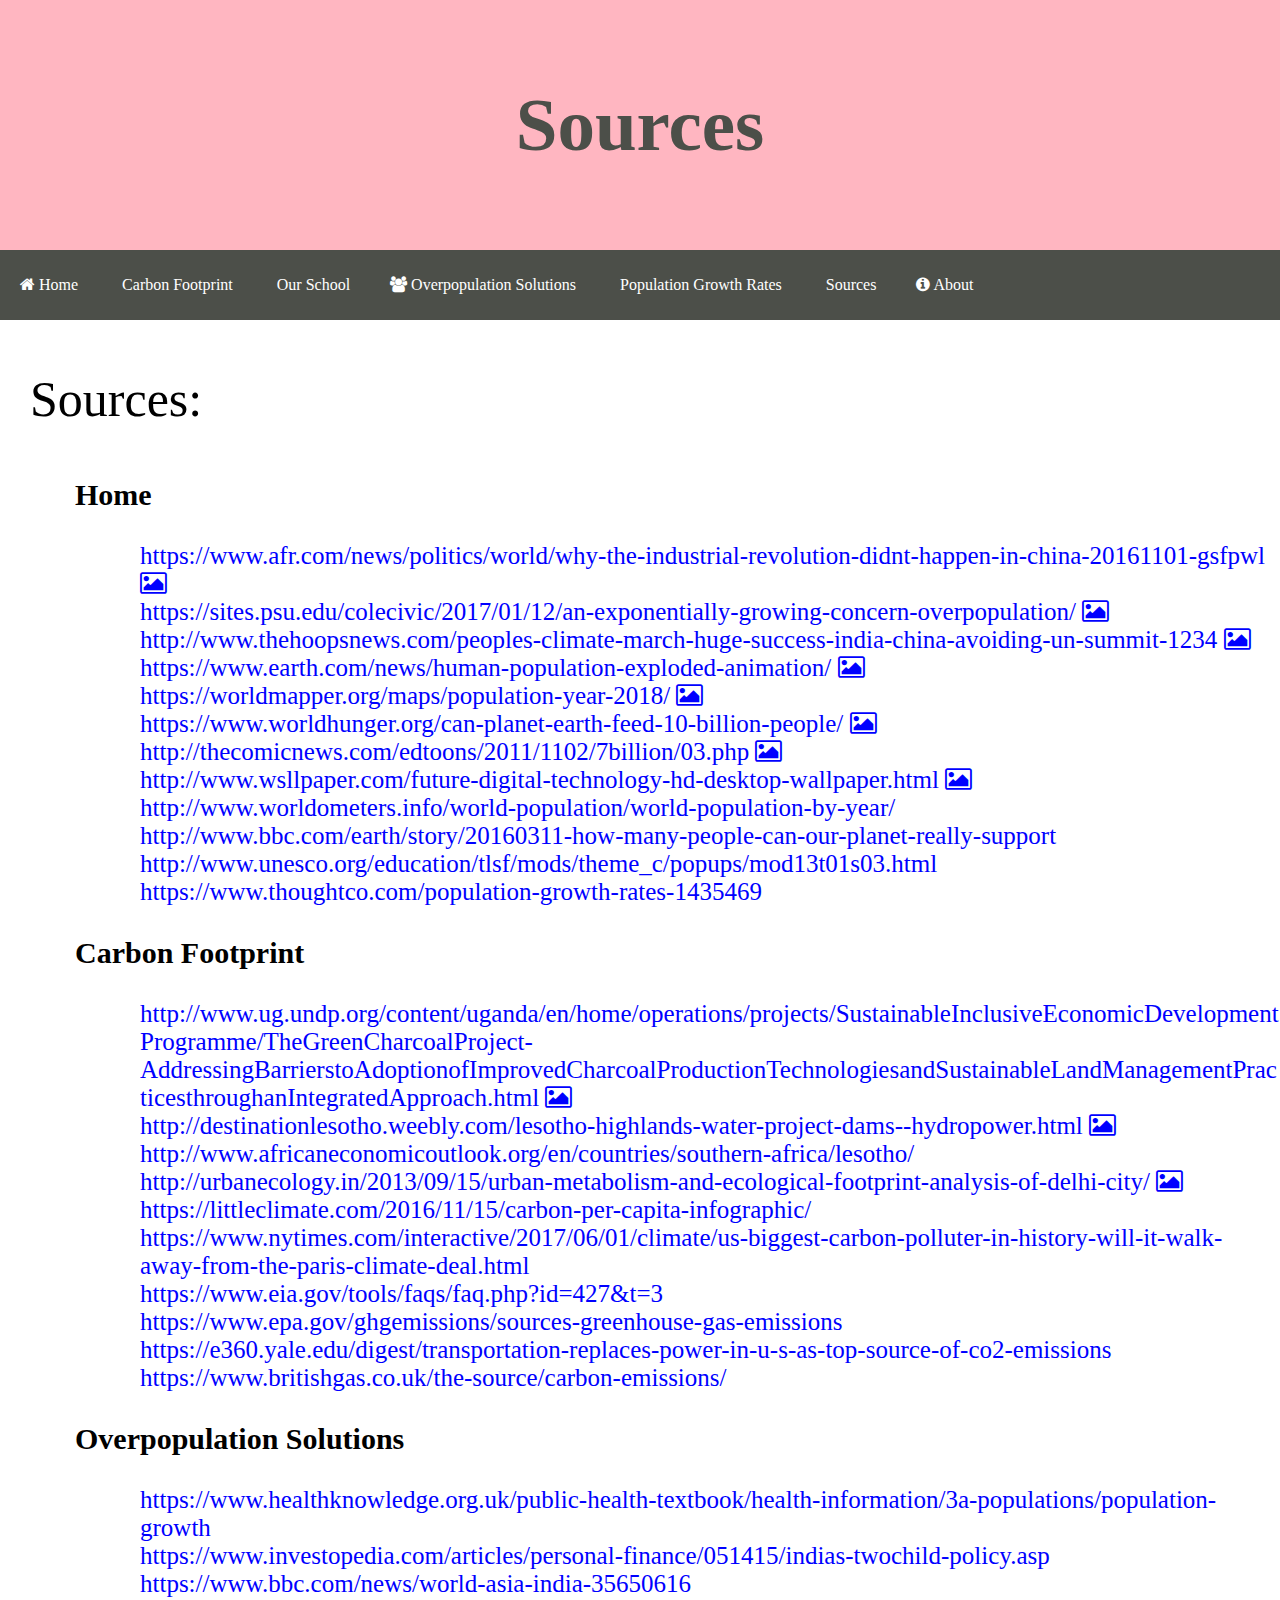
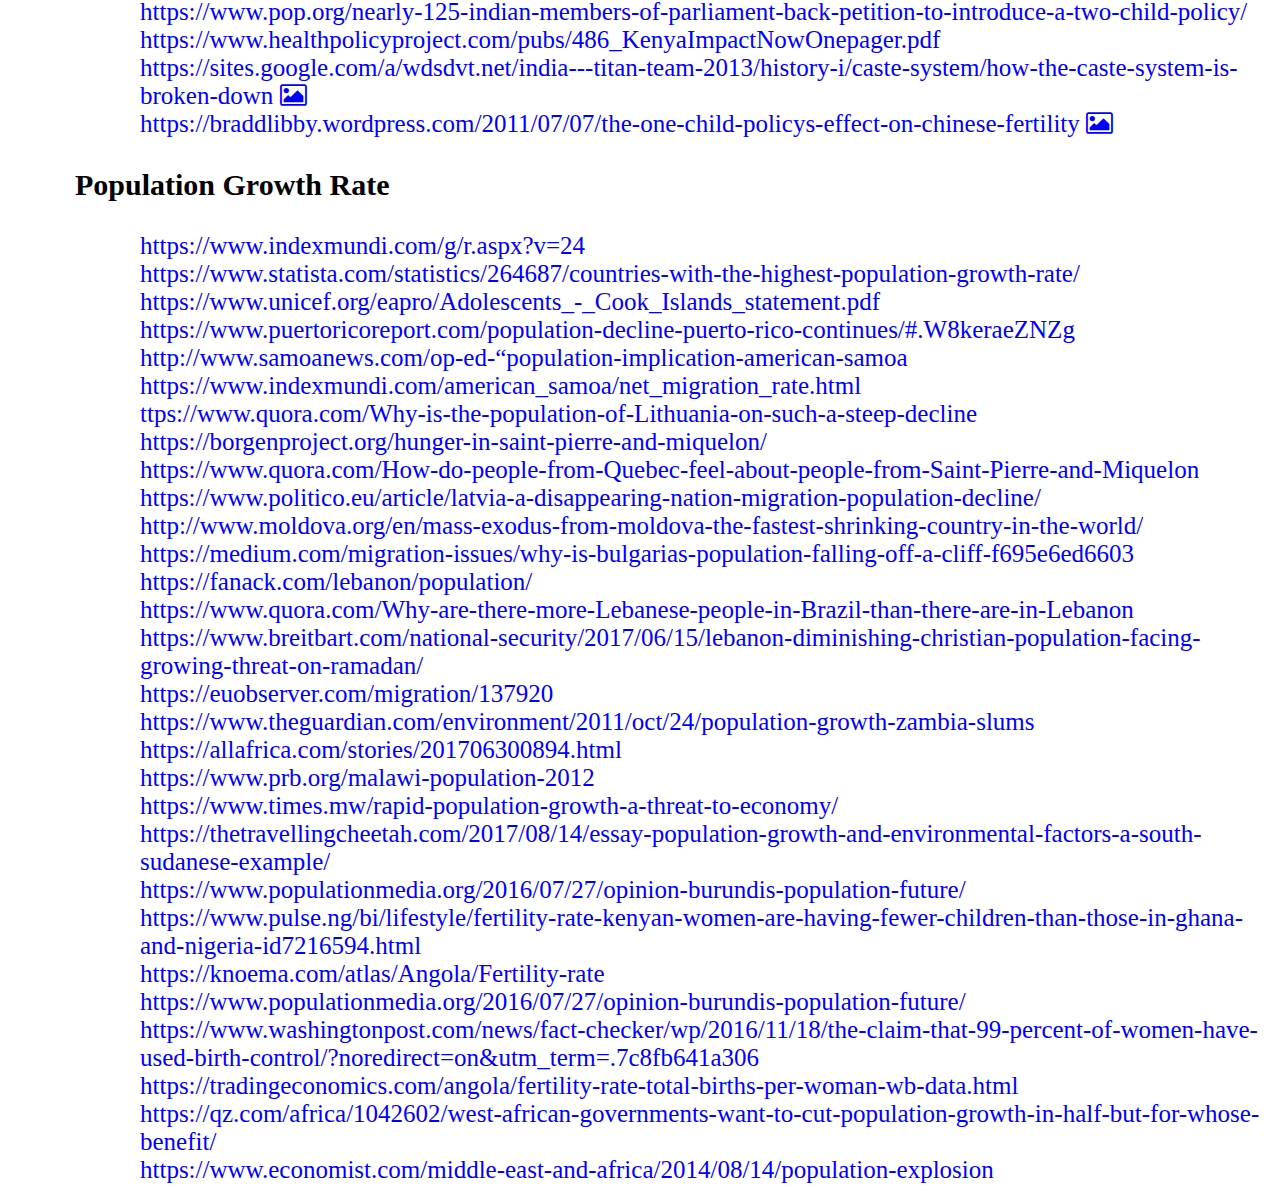
<file: sources.html>
<!DOCTYPE html>
<html>
	<head>
		<link rel = "stylesheet" type = "text/css" href = "style.css">
		<link rel="stylesheet" href="https://cdnjs.cloudflare.com/ajax/libs/font-awesome/4.7.0/css/font-awesome.min.css">
		<link rel="stylesheet" href="https://use.fontawesome.com/releases/v5.4.1/css/all.css" integrity="sha384-5sAR7xN1Nv6T6+dT2mhtzEpVJvfS3NScPQTrOxhwjIuvcA67KV2R5Jz6kr4abQsz" crossorigin="anonymous">
		<link rel = "shortcut icon" type = "image/png" href = "favicon.png">
		<title>Population Project</title>
		<h1>Sources</h1>
		<meta charset = "UTF-8">
  		<meta name = "description" content = "Free Web tutorials">
  		<meta name = "keywords" content = "HTML,CSS,XML,JavaScript">
  		<meta name = "author" content = "John Doe">
  		<meta name = "viewport" content = "width=device-width, initial-scale = 1.0">
	</head>
	<body>
		<nav class = "nav-main">
			<ul>
				<li>
					<a href = "index.html" class = "nav-item" tabindex = "0">
						<i class = "fa fa-home"></i> Home</a>
				</li>
				<li>
					<a href = "investigateTheWorld.html" class = "nav-item" tabindex = "0"><i class = "fa fa-shoe-prints"></i>   Carbon Footprint</a>
				</li>
				<li>
					<a href = "communicateIdeas.html" class = "nav-item" tabindex = "0"><i class = "fa fa-school"></i>   Our School</a>
				</li>
				<li>
					<a href = "takingAction.html" class = "nav-item" tabindex = "0"><i class = "fa fa-users"></i>   Overpopulation Solutions</a>
				</li>
				<li>
					<a href = "understandingPerspective.html" class = "nav-item" tabindex = "0"><i class = "fa fa-chart-line"></i>   Population Growth Rates</a>
				</li>
				<li>
					<a href = "sources.html" class = "nav-item" tabindex = "0"><i class = "fa fa-book-open"></i>   Sources</a>
				</li>
				<li>
					<a href = "about.html" class = "nav-item" tabindex = "0"><i class = "fa fa-info-circle"></i>   About</a>
				</li>
			</ul>
		</nav>
		<div class = "sources">
			<p>Sources:</p>
		</div>
		<div class = "links">
			<div class = "pertainTo">
				<h3>Home</h3>
				<ul>
					<a href = "https://www.afr.com/news/politics/world/why-the-industrial-revolution-didnt-happen-in-china-20161101-gsfpwl">https://www.afr.com/news/politics/world/why-the-industrial-revolution-didnt-happen-in-china-20161101-gsfpwl <i class = "fa fa-image"></i></a>
					<a href = "https://sites.psu.edu/colecivic/2017/01/12/an-exponentially-growing-concern-overpopulation/">https://sites.psu.edu/colecivic/2017/01/12/an-exponentially-growing-concern-overpopulation/ <i class = "fa fa-image"></i></a>
					<a href = http://www.thehoopsnews.com/peoples-climate-march-huge-success-india-china-avoiding-un-summit-1234>http://www.thehoopsnews.com/peoples-climate-march-huge-success-india-china-avoiding-un-summit-1234 <i class = "fa fa-image"></i></a>
					<a href = "https://www.earth.com/news/human-population-exploded-animation/">https://www.earth.com/news/human-population-exploded-animation/ <i class = "fa fa-image"></i></a>
					<a href = "https://worldmapper.org/maps/population-year-2018/">https://worldmapper.org/maps/population-year-2018/ <i class = "fa fa-image"></i></a>
					<a href = "https://www.worldhunger.org/can-planet-earth-feed-10-billion-people/"></a>
					<a href = "">https://www.worldhunger.org/can-planet-earth-feed-10-billion-people/ <i class = "fa fa-image"></i></a>
					<a href = "http://thecomicnews.com/edtoons/2011/1102/7billion/03.php">http://thecomicnews.com/edtoons/2011/1102/7billion/03.php <i class = "fa fa-image"></i></a>
					<a href = "http://www.wsllpaper.com/future-digital-technology-hd-desktop-wallpaper.html">http://www.wsllpaper.com/future-digital-technology-hd-desktop-wallpaper.html <i class = "fa fa-image"></i></a>
					<a href = "http://www.worldometers.info/world-population/world-population-by-year/">http://www.worldometers.info/world-population/world-population-by-year/</a>
					<a href = "http://www.bbc.com/earth/story/20160311-how-many-people-can-our-planet-really-support ">http://www.bbc.com/earth/story/20160311-how-many-people-can-our-planet-really-support </a>
					<a href = "http://www.unesco.org/education/tlsf/mods/theme_c/popups/mod13t01s03.html">http://www.unesco.org/education/tlsf/mods/theme_c/popups/mod13t01s03.html</a>
					<a href = "https://www.thoughtco.com/population-growth-rates-1435469">https://www.thoughtco.com/population-growth-rates-1435469</a>
				</ul>
			</div>
			<div class = "pertainTo">
				<h3>Carbon Footprint</h3>
				<ul>
					<a href = "http://www.ug.undp.org/content/uganda/en/home/operations/projects/SustainableInclusiveEconomicDevelopmentProgramme/TheGreenCharcoalProject-AddressingBarrierstoAdoptionofImprovedCharcoalProductionTechnologiesandSustainableLandManagementPracticesthroughanIntegratedApproach.html">http://www.ug.undp.org/content/uganda/en/home/operations/projects/SustainableInclusiveEconomicDevelopmentProgramme/TheGreenCharcoalProject-AddressingBarrierstoAdoptionofImprovedCharcoalProductionTechnologiesandSustainableLandManagementPracticesthroughanIntegratedApproach.html <i class = "fa fa-image"></i></a>
					<a href = "http://destinationlesotho.weebly.com/lesotho-highlands-water-project-dams--hydropower.html">http://destinationlesotho.weebly.com/lesotho-highlands-water-project-dams--hydropower.html <i class = "fa fa-image"></i></a>
					<a href = "http://www.africaneconomicoutlook.org/en/countries/southern-africa/lesotho/">http://www.africaneconomicoutlook.org/en/countries/southern-africa/lesotho/</a>
					<a href = "http://urbanecology.in/2013/09/15/urban-metabolism-and-ecological-footprint-analysis-of-delhi-city/">http://urbanecology.in/2013/09/15/urban-metabolism-and-ecological-footprint-analysis-of-delhi-city/ <i class = "fa fa-image"></i></a>
					<a href = "https://littleclimate.com/2016/11/15/carbon-per-capita-infographic/">https://littleclimate.com/2016/11/15/carbon-per-capita-infographic/</a>
					<a href = "https://www.nytimes.com/interactive/2017/06/01/climate/us-biggest-carbon-polluter-in-history-will-it-walk-away-from-the-paris-climate-deal.html">https://www.nytimes.com/interactive/2017/06/01/climate/us-biggest-carbon-polluter-in-history-will-it-walk-away-from-the-paris-climate-deal.html</a>
					<a href = "https://www.eia.gov/tools/faqs/faq.php?id=427&t=3">https://www.eia.gov/tools/faqs/faq.php?id=427&t=3</a>
					<a href = "https://www.epa.gov/ghgemissions/sources-greenhouse-gas-emissions">https://www.epa.gov/ghgemissions/sources-greenhouse-gas-emissions</a>
					<a href = "https://e360.yale.edu/digest/transportation-replaces-power-in-u-s-as-top-source-of-co2-emissions">https://e360.yale.edu/digest/transportation-replaces-power-in-u-s-as-top-source-of-co2-emissions</a>
					<a href = "https://www.britishgas.co.uk/the-source/carbon-emissions/">https://www.britishgas.co.uk/the-source/carbon-emissions/</a>  
				</ul> 
			</div>
			<div class = "pertainTo">
				<h3>Overpopulation Solutions</h3>
				<ul>
					<a href = "https://www.healthknowledge.org.uk/public-health-textbook/health-information/3a-populations/population-growth">https://www.healthknowledge.org.uk/public-health-textbook/health-information/3a-populations/population-growth</a>
					<a href = "https://www.investopedia.com/articles/personal-finance/051415/indias-twochild-policy.asp">https://www.investopedia.com/articles/personal-finance/051415/indias-twochild-policy.asp</a>
					<a href = "https://www.bbc.com/news/world-asia-india-35650616">https://www.bbc.com/news/world-asia-india-35650616</a>
					<a href = "https://www.pop.org/nearly-125-indian-members-of-parliament-back-petition-to-introduce-a-two-child-policy/">https://www.pop.org/nearly-125-indian-members-of-parliament-back-petition-to-introduce-a-two-child-policy/</a>
					<a href = "https://www.healthpolicyproject.com/pubs/486_KenyaImpactNowOnepager.pdf">https://www.healthpolicyproject.com/pubs/486_KenyaImpactNowOnepager.pdf</a>
					<a href = "https://sites.google.com/a/wdsdvt.net/india---titan-team-2013/history-i/caste-system/how-the-caste-system-is-broken-down">https://sites.google.com/a/wdsdvt.net/india---titan-team-2013/history-i/caste-system/how-the-caste-system-is-broken-down <i class = "fa fa-image"></i></a>
					<a href = "https://braddlibby.wordpress.com/2011/07/07/the-one-child-policys-effect-on-chinese-fertility">https://braddlibby.wordpress.com/2011/07/07/the-one-child-policys-effect-on-chinese-fertility <i class = "fa fa-image"></i></a>
				</ul>
			</div>
			<div class = "pertainTo">
				<h3>Population Growth Rate</h3>
				<ul>
					<a href = "https://www.indexmundi.com/g/r.aspx?v=24">https://www.indexmundi.com/g/r.aspx?v=24</a>
					<a href = "https://www.statista.com/statistics/264687/countries-with-the-highest-population-growth-rate/">https://www.statista.com/statistics/264687/countries-with-the-highest-population-growth-rate/</a>
					<a href = "https://www.unicef.org/eapro/Adolescents_-_Cook_Islands_statement.pdf">https://www.unicef.org/eapro/Adolescents_-_Cook_Islands_statement.pdf</a>
					<a href = "https://www.puertoricoreport.com/population-decline-puerto-rico-continues/#.W8keraeZNZg">https://www.puertoricoreport.com/population-decline-puerto-rico-continues/#.W8keraeZNZg</a>
					<a href = "http://www.samoanews.com/op-ed-“population-implication-american-samoa">http://www.samoanews.com/op-ed-“population-implication-american-samoa</a>
					<a href = "https://www.indexmundi.com/american_samoa/net_migration_rate.htm">https://www.indexmundi.com/american_samoa/net_migration_rate.html</a>
					<a href = "ttps://www.quora.com/Why-is-the-population-of-Lithuania-on-such-a-steep-decline">ttps://www.quora.com/Why-is-the-population-of-Lithuania-on-such-a-steep-decline</a>
					<a href = "https://borgenproject.org/hunger-in-saint-pierre-and-miquelon/">https://borgenproject.org/hunger-in-saint-pierre-and-miquelon/</a>
					<a href = "https://www.quora.com/How-do-people-from-Quebec-feel-about-people-from-Saint-Pierre-and-Miquelo">https://www.quora.com/How-do-people-from-Quebec-feel-about-people-from-Saint-Pierre-and-Miquelon</a>
					<a href = "https://www.politico.eu/article/latvia-a-disappearing-nation-migration-population-decline/">https://www.politico.eu/article/latvia-a-disappearing-nation-migration-population-decline/</a>
					<a href = "http://www.moldova.org/en/mass-exodus-from-moldova-the-fastest-shrinking-country-in-the-world/">http://www.moldova.org/en/mass-exodus-from-moldova-the-fastest-shrinking-country-in-the-world/</a>
					<a href = "https://medium.com/migration-issues/why-is-bulgarias-population-falling-off-a-cliff-f695e6ed6603">https://medium.com/migration-issues/why-is-bulgarias-population-falling-off-a-cliff-f695e6ed6603</a>
					<a href = "https://fanack.com/lebanon/population/">https://fanack.com/lebanon/population/</a>
					<a href = "https://www.quora.com/Why-are-there-more-Lebanese-people-in-Brazil-than-there-are-in-Lebanon">https://www.quora.com/Why-are-there-more-Lebanese-people-in-Brazil-than-there-are-in-Lebanon</a>
					<a href = "https://www.breitbart.com/national-security/2017/06/15/lebanon-diminishing-christian-population-facing-growing-threat-on-ramadan/">https://www.breitbart.com/national-security/2017/06/15/lebanon-diminishing-christian-population-facing-growing-threat-on-ramadan/</a>
					<a href = "https://euobserver.com/migration/137920">https://euobserver.com/migration/137920</a>
					<a href = "https://www.theguardian.com/environment/2011/oct/24/population-growth-zambia-slums">https://www.theguardian.com/environment/2011/oct/24/population-growth-zambia-slums</a>
					<a href = "https://allafrica.com/stories/201706300894.html">https://allafrica.com/stories/201706300894.html</a>
					<a href = "https://www.prb.org/malawi-population-2012">https://www.prb.org/malawi-population-2012</a>
					<a href = "https://www.times.mw/rapid-population-growth-a-threat-to-economy/">https://www.times.mw/rapid-population-growth-a-threat-to-economy/</a>
					<a href = "https://thetravellingcheetah.com/2017/08/14/essay-population-growth-and-environmental-factors-a-south-sudanese-example/">https://thetravellingcheetah.com/2017/08/14/essay-population-growth-and-environmental-factors-a-south-sudanese-example/</a>
					<a href = "https://www.populationmedia.org/2016/07/27/opinion-burundis-population-future/">https://www.populationmedia.org/2016/07/27/opinion-burundis-population-future/</a>
					<a href = "https://www.pulse.ng/bi/lifestyle/fertility-rate-kenyan-women-are-having-fewer-children-than-those-in-ghana-and-nigeria-id7216594.htm">https://www.pulse.ng/bi/lifestyle/fertility-rate-kenyan-women-are-having-fewer-children-than-those-in-ghana-and-nigeria-id7216594.html</a>
					<a href = "https://knoema.com/atlas/Angola/Fertility-rate">https://knoema.com/atlas/Angola/Fertility-rate</a>
					<a href = "https://www.populationmedia.org/2016/07/27/opinion-burundis-population-future">https://www.populationmedia.org/2016/07/27/opinion-burundis-population-future/</a>
					<a href = "https://www.washingtonpost.com/news/fact-checker/wp/2016/11/18/the-claim-that-99-percent-of-women-have-used-birth-control/?noredirect=on&utm_term=.7c8fb641a306">https://www.washingtonpost.com/news/fact-checker/wp/2016/11/18/the-claim-that-99-percent-of-women-have-used-birth-control/?noredirect=on&utm_term=.7c8fb641a306</a>
					<a href = "https://tradingeconomics.com/angola/fertility-rate-total-births-per-woman-wb-data.html">https://tradingeconomics.com/angola/fertility-rate-total-births-per-woman-wb-data.html</a>
					<a href = "https://qz.com/africa/1042602/west-african-governments-want-to-cut-population-growth-in-half-but-for-whose-benefit/">https://qz.com/africa/1042602/west-african-governments-want-to-cut-population-growth-in-half-but-for-whose-benefit/</a>
					<a href = "https://www.economist.com/middle-east-and-africa/2014/08/14/population-explosion">https://www.economist.com/middle-east-and-africa/2014/08/14/population-explosion</a>
				</ul>
			</div>
		</div>
		<a href = "#" class = "scrollToTop"><i class = "fa fa-arrow-up"></i></a>  
		<script src = "https://code.jquery.com/jquery-3.3.1.js" integrity="sha256-2Kok7MbOyxpgUVvAk/HJ2jigOSYS2auK4Pfzbm7uH60=" crossorigin="anonymous"></script>
		<script type = "text/javascript">
			$(document).ready(function() {
				$(window).scroll(function() {
					if($(this).scrollTop() > 200) {
						$('.scrollToTop').fadeIn();
					} else {
						$('.scrollToTop').fadeOut();
					}
				});

				$('.scrollToTop').click(function() {
					$('html, body').animate({scrollTop: 0})
				})
			});
		</script>
	</body>
</html>
</file>
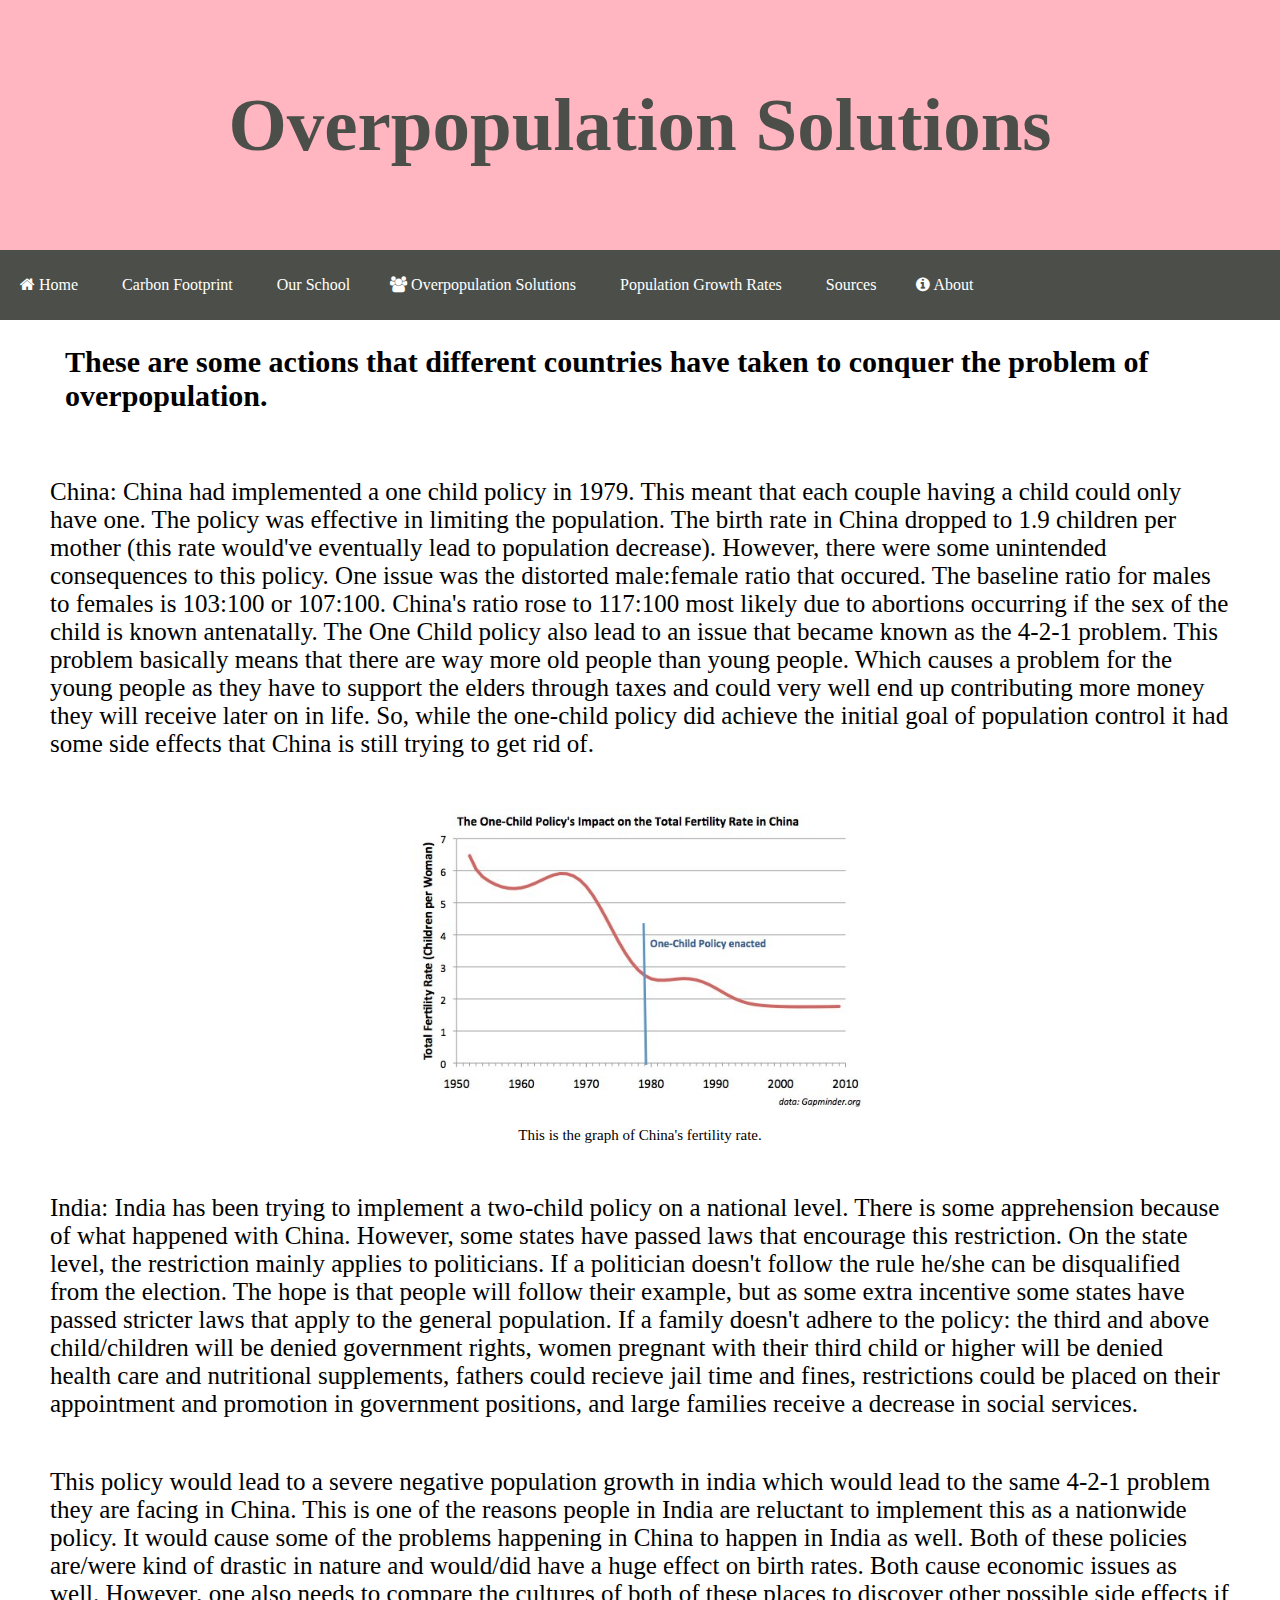
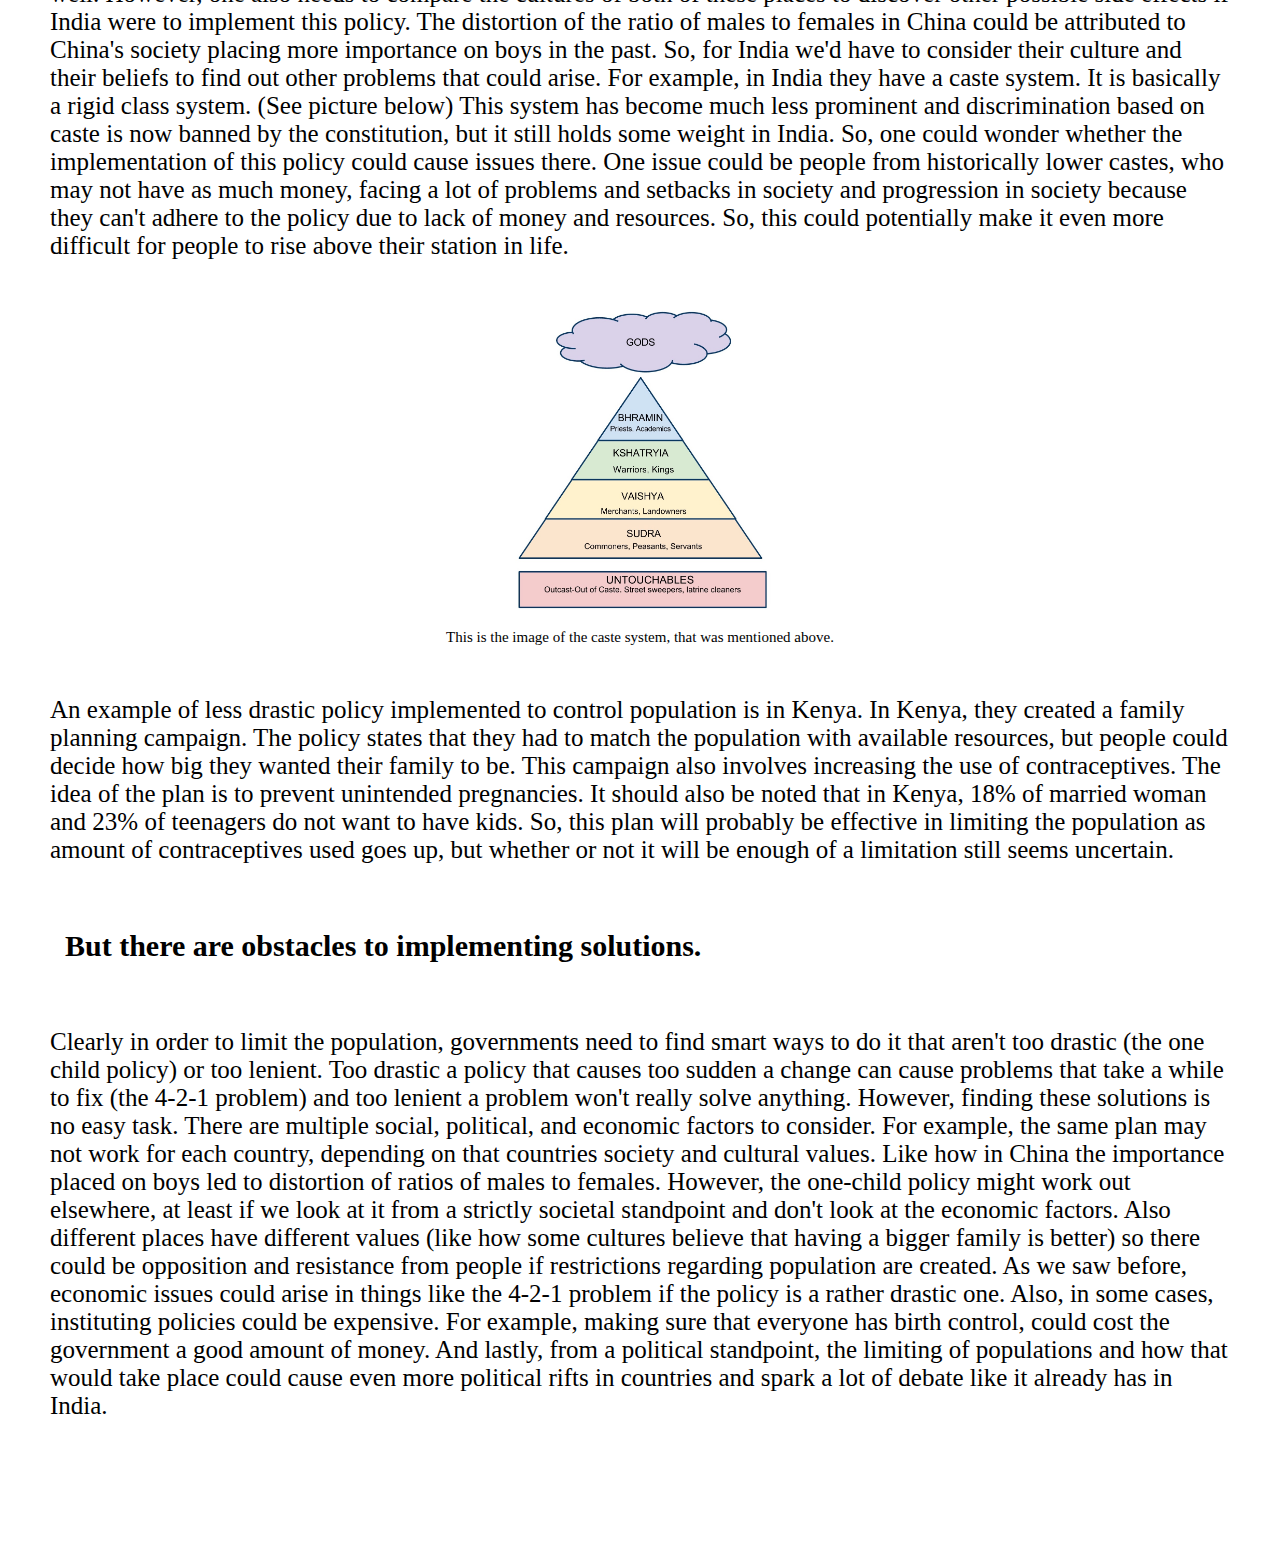
<file: takingAction.html>
<!DOCTYPE html>
<html>
	<head>
		<link rel = "stylesheet" type = "text/css" href = "style.css">
		<link rel="stylesheet" href="https://cdnjs.cloudflare.com/ajax/libs/font-awesome/4.7.0/css/font-awesome.min.css">
		<link rel="stylesheet" href="https://use.fontawesome.com/releases/v5.4.1/css/all.css" integrity="sha384-5sAR7xN1Nv6T6+dT2mhtzEpVJvfS3NScPQTrOxhwjIuvcA67KV2R5Jz6kr4abQsz" crossorigin="anonymous">
		<link rel = "shortcut icon" type = "image/png" href = "favicon.png">
		<title>Population Project</title>
		<h1>Overpopulation Solutions</h1>
		<meta charset = "UTF-8">
  		<meta name = "description" content = "Free Web tutorials">
  		<meta name = "keywords" content = "HTML,CSS,XML,JavaScript">
  		<meta name = "author" content = "John Doe">
  		<meta name = "viewport" content = "width=device-width, initial-scale = 1.0">
	</head>
	<body id = "overpopulationSol"> 
		<nav class = "nav-main">
			<ul>
				<li>
					<a href = "index.html" class = "nav-item" tabindex = "0">
						<i class = "fa fa-home"></i> Home</a>
				</li>
				<li>
					<a href = "investigateTheWorld.html" class = "nav-item" tabindex = "0"><i class = "fa fa-shoe-prints"></i>   Carbon Footprint</a>
				</li>
				<li>
					<a href = "communicateIdeas.html" class = "nav-item" tabindex = "0"><i class = "fa fa-school"></i>   Our School</a>
				</li>
				<li>
					<a href = "takingAction.html" class = "nav-item" tabindex = "0"><i class = "fa fa-users"></i>   Overpopulation Solutions</a>
				</li>
				<li>
					<a href = "understandingPerspective.html" class = "nav-item" tabindex = "0"><i class = "fa fa-chart-line"></i>   Population Growth Rates</a>
				</li>
				<li>
					<a href = "sources.html" class = "nav-item" tabindex = "0"><i class = "fa fa-book-open"></i>   Sources</a>
				</li>
				<li>
					<a href = "about.html" class = "nav-item" tabindex = "0"><i class = "fa fa-info-circle"></i>   About</a>
				</li>
			</ul>
		</nav>
		<h3 id = "actionH">These are some actions that different countries have taken to conquer the problem of overpopulation.</h3>
		<div class = "actionsTook">
			<p>China: China had implemented a one child policy in 1979. This meant that each couple having a child could only have one. The policy was effective in limiting the population. The birth rate in China dropped to 1.9 children per mother (this rate would've eventually lead to population decrease). However, there were some unintended consequences to this policy. One issue was the distorted male:female ratio that occured. The baseline ratio for males to females is 103:100 or 107:100. China's ratio rose to 117:100 most likely due to abortions occurring if the sex of the child is known antenatally. The One Child policy also lead to an issue that became known as the 4-2-1 problem. This problem basically means that there are way more old people than young people. Which causes a problem for the young people as they have to support the elders through taxes and could very well end up contributing more money they will receive later on in life. So, while the one-child policy did achieve the initial goal of population control it had some side effects that China is still trying to get rid of.</p>
		</div>
		<div class = "caste">
			<img src = "chinaGraph.jpg" height = "300px">
			<p>This is the graph of China's fertility rate.</p>
		</div>
		<div class = "actionsTook">
			<p>India: India has been trying to implement a two-child policy on a national level. There is some apprehension because of what happened with China. However, some states have passed laws that encourage this restriction. On the state level, the restriction mainly applies to politicians. If a politician doesn't follow the rule he/she can be disqualified from the election. The hope is that people will follow their example, but as some extra incentive some states have passed stricter laws that apply to the general population. If a family doesn't adhere to the policy: the third and above child/children will be denied government rights, women pregnant with their third child or higher will be denied health care and nutritional supplements, fathers could recieve jail time and fines, restrictions could be placed on their appointment and promotion in government positions, and large families receive a decrease in social services. </p>
			<p>This policy would lead to a severe negative population growth in india which would lead to the same 4-2-1 problem they are facing in China. This is one of the reasons people in India are reluctant to implement this as a nationwide policy. It would cause some of the problems happening in China to happen in India as well. Both of these policies are/were kind of drastic in nature and would/did have a huge effect on birth rates. Both cause economic issues as well. However, one also needs to compare the cultures of both of these places to discover other possible side effects if India were to implement this policy. The distortion of the ratio of males to females in China could be attributed to China's society placing more importance on boys in the past. So, for India we'd have to consider their culture and their beliefs to find out other problems that could arise. For example, in India they have a caste system. It is basically a rigid class system. (See picture below) This system has become much less prominent and discrimination based on caste is now banned by the constitution, but it still holds some weight in India. So, one could wonder whether the implementation of this policy could cause issues there. One issue could be people from historically lower castes, who may not have as much money, facing a lot of problems and setbacks in society and progression in society because they can't adhere to the policy due to lack of money and resources. So, this could potentially make it even more difficult for people to rise above their station in life.</p>
		</div>
		<div class = "caste">
			<img src = "caste.jpg" height = "300px">
			<p>This is the image of the caste system, that was mentioned above.</p>
		</div>
		<div class = "actionsTook">
			<p>An example of less drastic  policy implemented to control population is in Kenya. In Kenya, they created a family planning campaign. The policy states that they had to match the population with available resources, but people could decide how big they wanted their family to be. This campaign also involves increasing the use of contraceptives. The idea of the plan is to prevent unintended pregnancies.  It should also be noted that in Kenya, 18% of married woman and 23% of teenagers do not want to have kids. So, this plan will probably be effective in limiting the population as amount of contraceptives used goes up, but whether or not it will be enough of a limitation still seems uncertain.</p>
		</div>
		<h3 id = "actionH">But there are obstacles to implementing solutions.</h3>
		<div class = "actionsTook">
			<p>Clearly in order to limit the population, governments need to find smart ways to do it that aren't too drastic (the one child policy) or too lenient. Too drastic a policy that causes too sudden a change can cause problems that take a while to fix (the 4-2-1 problem) and too lenient a problem won't really solve anything. However, finding these solutions is no easy task. There are multiple social, political, and economic factors to consider. For example, the same plan may not work for each country, depending on that countries society and cultural values. Like how in China the importance placed on boys led to distortion of ratios of males to females. However, the one-child policy might work out elsewhere, at least if we look at it from a strictly societal standpoint and don't look at the economic factors. Also different places have different values (like how some cultures believe that having a bigger family is better) so there could be opposition and resistance from people if restrictions regarding population are created. As we saw before, economic issues could arise in things like the 4-2-1 problem if the policy is a rather drastic one. Also, in some cases, instituting policies could be expensive. For example, making sure that everyone has birth control, could cost the government a good amount of money. And lastly, from a political standpoint, the limiting of populations and how that would take place could cause even more political rifts in countries and spark a lot of debate like it already has in India.</p>
		</div>
		<div class = "note">
			<p>To enable the interactive graph, you may have to load unsafe scripts (click the shield icon at the right of the search bar).</p>
		</div>
		<a href = "#" class = "scrollToTop"><i class = "fa fa-arrow-up"></i></a>
		<script src = "https://code.jquery.com/jquery-3.3.1.js" integrity="sha256-2Kok7MbOyxpgUVvAk/HJ2jigOSYS2auK4Pfzbm7uH60=" crossorigin="anonymous"></script>
		<script type = "text/javascript">
			$(document).ready(function() {
				$(window).scroll(function() {
					if($(this).scrollTop() > 200) {
						$('.scrollToTop').fadeIn();
					} else {
						$('.scrollToTop').fadeOut();
					}
				});

				$('.scrollToTop').click(function() {
					$('html, body').animate({scrollTop: 0})
				})
			});
		</script>
	</body>
</html>
</file>
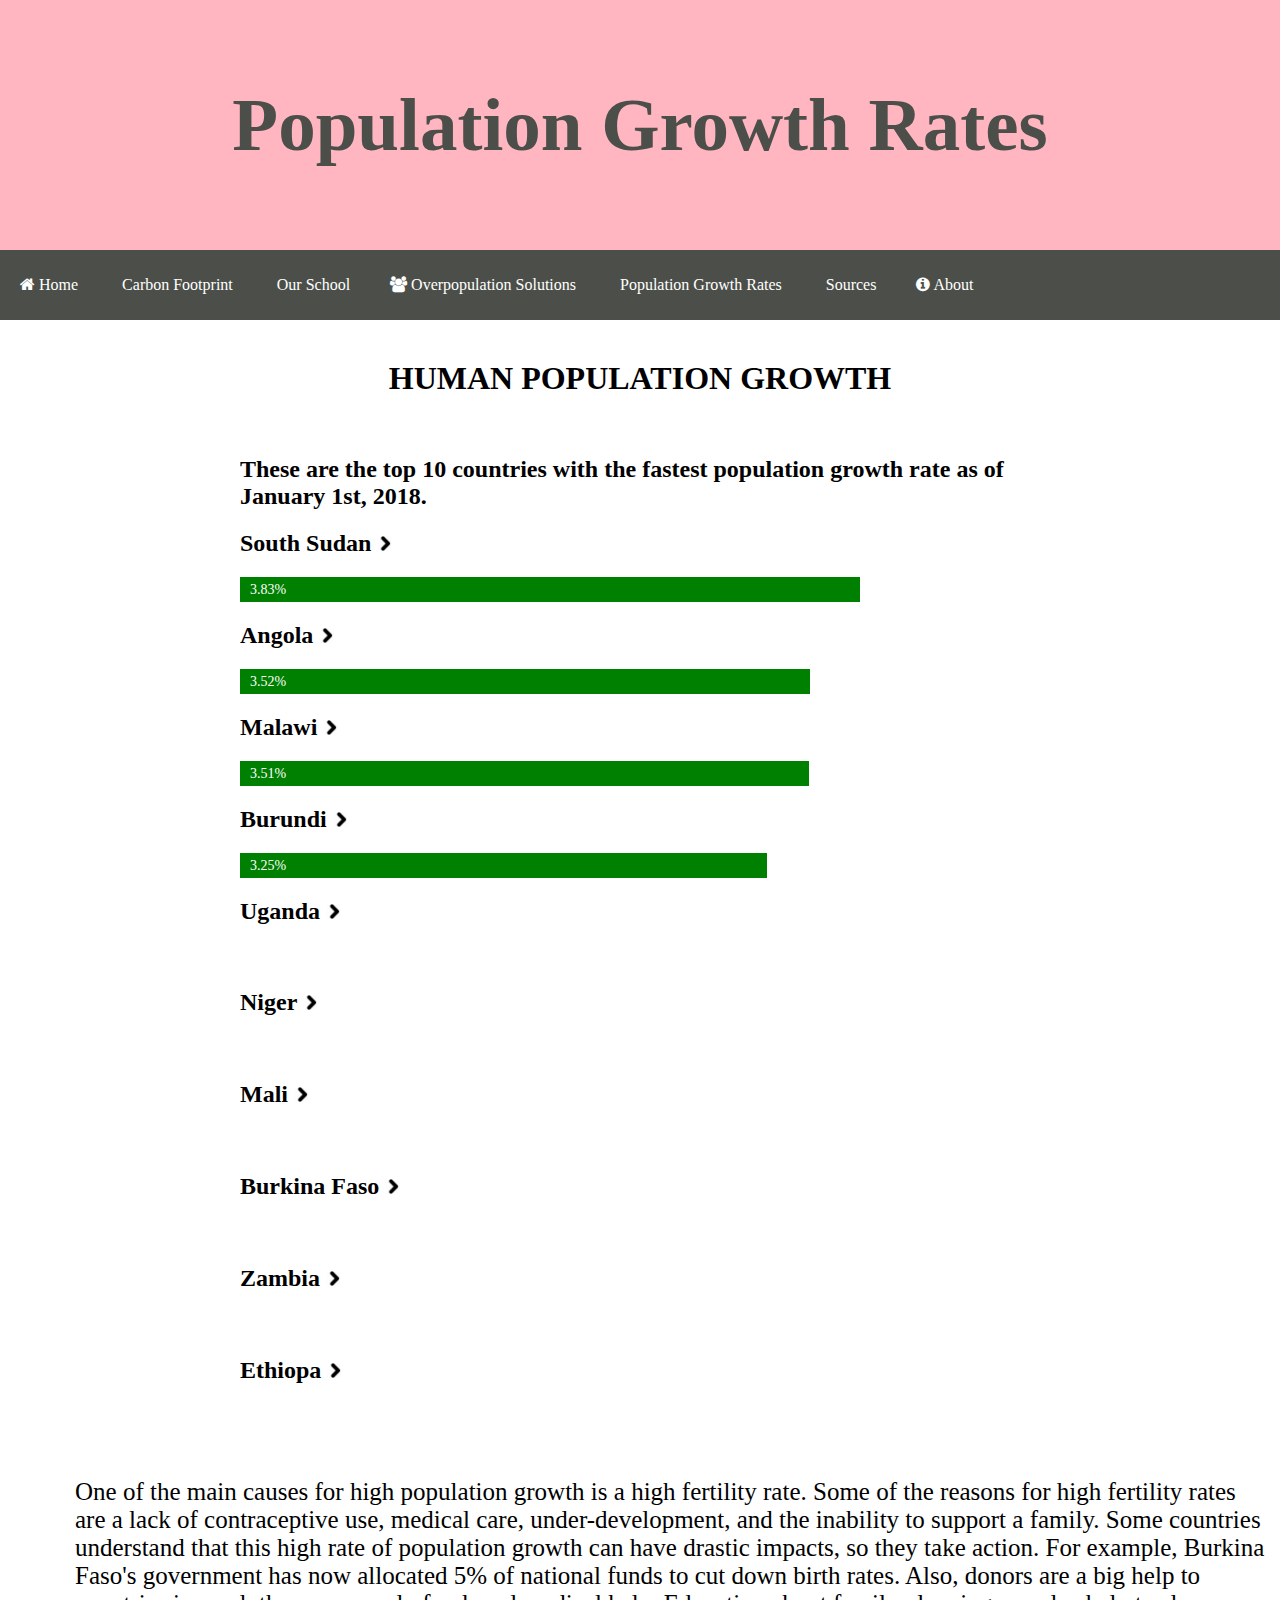
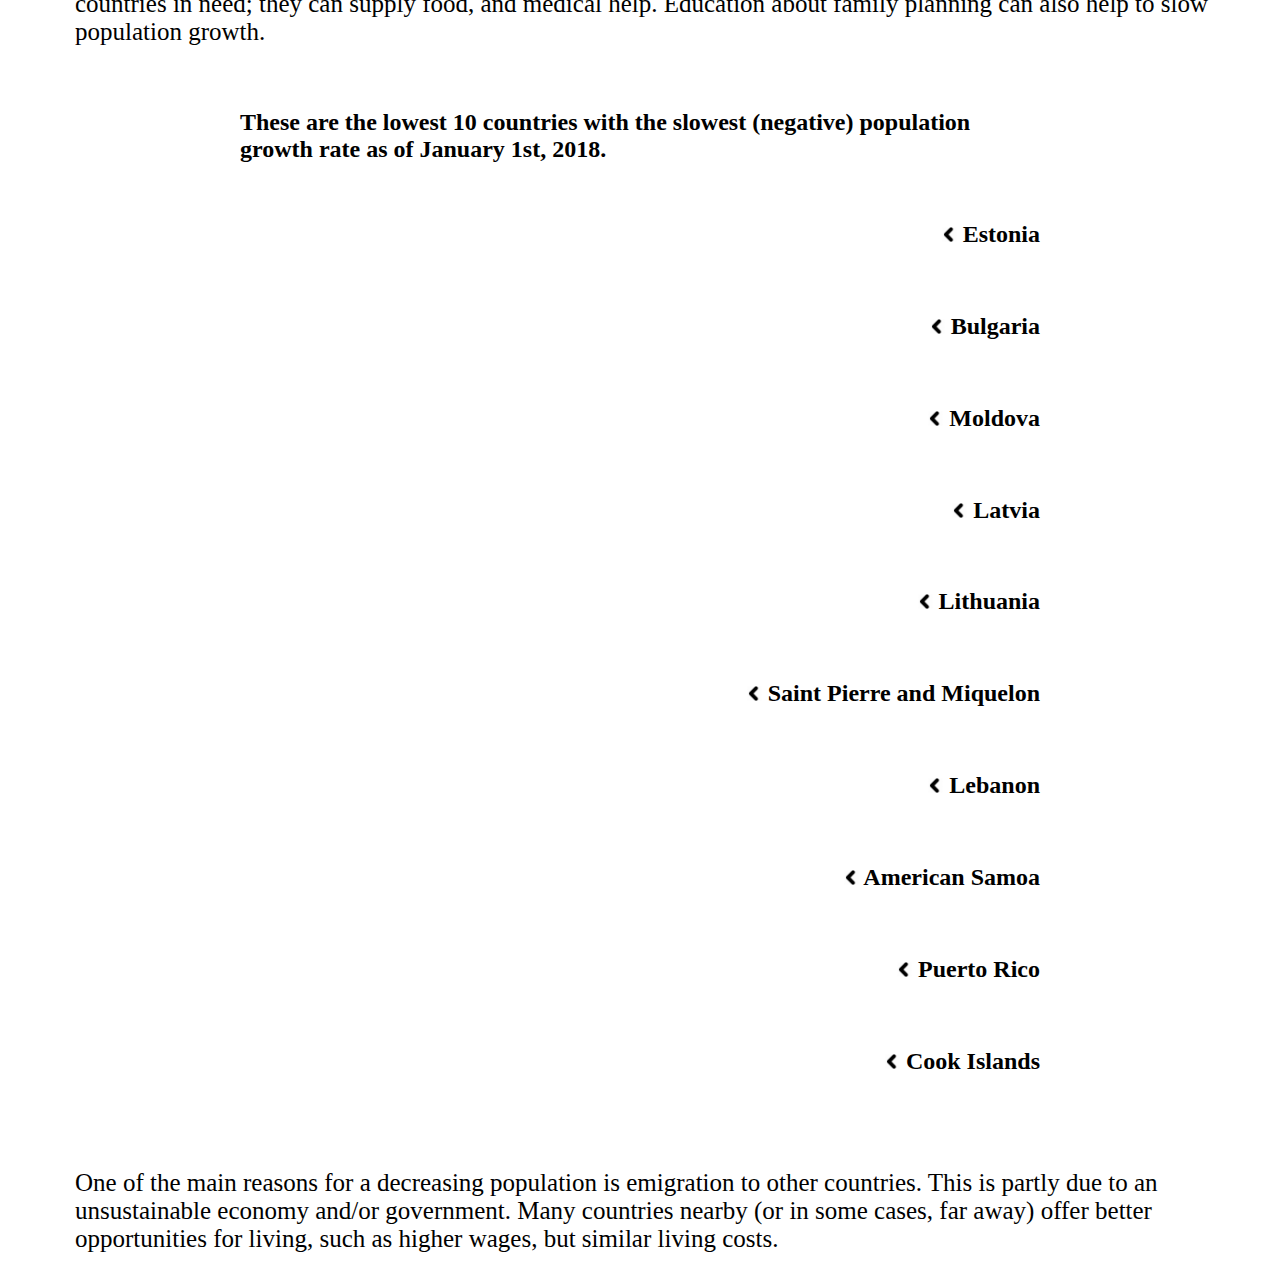
<file: understandingPerspective.html>
<!DOCTYPE html>
<html>
	<head>
		<link rel = "stylesheet" type = "text/css" href = "understandingPerspectiveStyle.css">
		<link rel="stylesheet" href="https://cdnjs.cloudflare.com/ajax/libs/font-awesome/4.7.0/css/font-awesome.min.css">
		<link rel="stylesheet" href="https://use.fontawesome.com/releases/v5.4.1/css/all.css" integrity="sha384-5sAR7xN1Nv6T6+dT2mhtzEpVJvfS3NScPQTrOxhwjIuvcA67KV2R5Jz6kr4abQsz" crossorigin="anonymous">
		<title>Population Project</title>
		<link rel = "shortcut icon" type = "image/png" href = "favicon.png">
		<h1 id = "title">Population Growth Rates</h1>
	</head>
	<body>
		<script src="https://cdnjs.cloudflare.com/ajax/libs/jquery/3.3.1/jquery.js"></script>
		<script src="main.js"></script>
		<nav class = "nav-main">
			<ul>
				<li>
					<a href = "index.html" class = "nav-item" tabindex = "0">
						<i class = "fa fa-home"></i> Home</a>
				</li>
				<li>
					<a href = "investigateTheWorld.html" class = "nav-item" tabindex = "0"><i class = "fa fa-shoe-prints"></i>   Carbon Footprint</a>
				</li>
				<li>
					<a href = "communicateIdeas.html" class = "nav-item" tabindex = "0"><i class = "fa fa-school"></i>   Our School</a>
				</li>
				<li>	
					<a href = "takingAction.html" class = "nav-item" tabindex = "0"><i class = "fa fa-users"></i>   Overpopulation Solutions</a>
				</li>
				<li>
					<a href = "understandingPerspective.html" class = "nav-item" tabindex = "0"><i class = "fa fa-chart-line"></i>   Population Growth Rates</a>
				</li>
				<li>
					<a href = "sources.html" class = "nav-item" tabindex = "0"><i class = "fa fa-book-open"></i>   Sources</a>
				</li>
				<li>
					<a href = "about.html" class = "nav-item" tabindex = "0"><i class = "fa fa-info-circle"></i>   About</a>
				</li>
			</ul>
		</nav>
		<div class = "wrapper">
			<h1 id = "graph">Human Population Growth</h1>
			<br>
			<h2>These are the top 10 countries with the fastest population growth rate as of January 1st, 2018.</h2>
			<div class="expand-container">
				<h2 class="">South Sudan   <img class = "crossRotate" src = "showRight.png"/></h2>
				<p class = "negShow">On average, South Sudanese women have around 4.9 children. Also, due to the internal conflict, many women are raped, and don't have access to contraceptives. The South Sudanese government is also spending a lot more money on militarism, and not on health care. Also, due to hardship (civil war and infant mortality rates - 105 per 1000 births) many women will have more children, hoping that more will survive.</p>
			</div>
			<div class = "line line1">3.83%</div>
			<div class="expand-container">
				<h2 class="">Angola   <img class = "crossRotate" src = "showRight.png"/></h2>
				<p class = "negShow">In Angola, on average, a women will have 5.7 children. Around 47.8% of women, from ages 15-19, are pregnant. Only around 14% of women in Angola use contraceptives, which brings the population up (compared to around 90% of females in the US who have used contraceptives).</p>
			</div>
			<div class = "line line2">3.52%</div>	
			<div class="expand-container">
				<h2 class="">Malawi   <img class = "crossRotate" src = "showRight.png"/></h2>
				<p class = "negShow">The main factor that contributes to Malawi's high population growth is fertility rate. Similar to the situation in Zambia, the uneducated have around three times the number of children than that of the educated. A reason why Malawi has a high fertility rate is due to too less of the population using contraceptives. According to projections by the UN, Malawi's population is expected to grow to 41.2 million by 2050.</p>
			</div>
			<div class = "line line3">3.51%</div>
			<div class="expand-container">
				<h2 class="">Burundi   <img class = "crossRotate" src = "showRight.png"/></h2>
				<p class = "negShow">On average, a woman in Burundi will have about 5.6 children. If fertility and mortality rates don't decline, Burundi's population growth rate is expected to reach 28 million by 2040! The big issue is that Burundi doesn't have enough resources to support their growing population; currently, they consume double the amount of food that they produce. </p>
			</div>
			<div class = "line line4">3.25%</div>
			<div class="expand-container">
				<h2 class="">Uganda   <img class = "crossRotate" src = "showRight.png"/></h2>
				<p class = "negShow">Every day, Uganda receives about 2000 immigrants. There are many settlements for refugees being built. About one million people flee from South Sudan from the civil war into Uganda. The Ugandan Government also has an open door refugee policy, so many immigrants and refugees will go to Uganda. </p>
			</div>
			<div class = "line line5">3.2%</div>
			<div class="expand-container">
				<h2 class="">Niger   <img class = "crossRotate" src = "showRight.png"/></h2>
				<p class = "negShow">Niger has one of the highest fertility rates in the world, with a rate of 7.6. Some projections believe that the population will triple to 55 million by 2050. In Niger, there also is a poor access to contraceptives. Another factor is that because the men are polygamous, the women try to outdo another in child births. </p>
			</div>
			<div class = "line line6">3.19%</div>
			<div class="expand-container">
				<h2 class="">Mali   <img class = "crossRotate" src = "showRight.png"/></h2>
				<p class = "negShow">A projection for the population of Mali in 2050 is 45 million. Without outside help, Mali is in trouble. This is because in a male-dominated society, women don't have much education. But even a little education on how many children one should have and spacing out when your next children will be born can really impact the population growth rate. </p>
			</div>
			<div class = "line line7">3.02%</div> 
			<div class="expand-container">
				<h2 class="">Burkina Faso   <img class = "crossRotate" src = "showRight.png"/></h2>
				<p class = "negShow">The average fertility rate for Burkina Faso is 5.7. This high fertility rate can be the result of a lack of development; a family can choose to limit the size of their family if they have the resources to do so. The alternative is having a lot of kids, and hoping that a couple will survive.</p>
			</div>
			<div class = "line line8">3%</div>
			<div class="expand-container">
				<h2 class="">Zambia   <img class = "crossRotate" src = "showRight.png"/></h2>
				<p class = "negShow">Zambia's population growth is mainly due to a high fertility rate. On average, a Zambian women will have 6.2 children. In Zambia, on average, the poorer population, with little to no formal education, will have more than eight children, while the population with a formal education, and wealthiest 20% have under four children. </p>
			</div>
			<div class = "line line9">2.93%</div>
			<div class="expand-container">
				<h2 class="">Ethiopa   <img class = "crossRotate" src = "showRight.png"/></h2>
				<p class = "negShow">In 2017, the UNHCR stated that 850,000 refugees from countries bordering Ethiopia now live in Ethiopia. A factor that may cause refugees to choose Ethiopia as a temporary (or maybe permanent) homeland is that refugees in Ethiopia have access to education. Ethiopia receives refugees on a daily basis, and tries to not turn them away.</p>
			</div>
			<div class = "line line10">2.85%</div>
		</div>
		<div class = "describe">
			<p class = "describeSummarize">One of the main causes for high population growth is a high fertility rate. Some of the reasons for high fertility rates are a lack of contraceptive use, medical care, under-development, and the inability to support a family. Some countries understand that this high rate of population growth can have drastic impacts, so they take action. For example, Burkina Faso's government has now allocated 5% of national funds to cut down birth rates. Also, donors are a big help to countries in need; they can supply food, and medical help. Education about family planning can also help to slow population growth.</p>
		</div>
		<div class = "wrapper2">	
			<br>
			<h2 id = "descp">These are the lowest 10 countries with the slowest (negative) population growth rate as of January 1st, 2018.</h2>
			<br>
			<div class="expand-container">
				<h2 class=""><img class = "crossRotateN" src = "showLeft.png"/>   Estonia</h2>
				<p class = "negShow">Many people leave Estonia and go to countries in Europe, because the wages are higher. Many will migrate to Finland (80km away) because salaries are about three times higher than the salaries in Estonia, but the living costs are very similar. Also the low job opportunities and sparse education are another factor for migration. Some residents live in debt because of their low paying job, but can't switch professions due to the basic education. </p>
			</div>
			<div class = "lineN line1N">-0.57%</div>
			<div class="expand-container">
				<h2 class=""><img class = "crossRotateN" src = "showLeft.png"/>   Bulgaria</h2>
				<p class = "negShow">One reason behind Bulgaria's decreasing population is due to the fertility rate. A lot of the Bulgarian Population is quite old, and unable to reproduce. Another factor is migration. Due to this, Bulgaria has been losing people at a pretty fast rate.  </p>
			</div>
			<div class = "lineN line2N">-0.61%</div>
			<div class="expand-container">
				<h2 class=""><img class = "crossRotateN" src = "showLeft.png"/>   Moldova</h2>
				<p class = "negShow">Moldova has a very low pay rate compared to the minimum wage needed to survive. Due to this, many residents will emigrate out for economic reasons. Because of this economic disaster, many people also don't want to go back to Moldova. </p>
			</div>
			<div class = "lineN line3N">-1.05%</div>
			<div class="expand-container">
				<h2 class=""><img class = "crossRotateN" src = "showLeft.png"/>   Latvia</h2>
				<p class = "negShow">Due to Latvia's association with the EU, 20% of the nation has left to work in wealthier countries. This economic migration is one of the big reasons why Latvia's population is declining. Many people in Latvia have extremely low wages, so it's no wonder why some people would choose to emigrate out.</p>
			</div>
			<div class = "lineN line4N">-1.08%</div>
			<div class="expand-container">
				<h2 class=""><img class = "crossRotateN" src = "showLeft.png"/>   Lithuania</h2>
				<p class = "negShow">Ever since the change from communism to capitalism, the population started decreasing. People were raised to live like a communist, and when Lithuania turned capitalist, very little people knew what to do. Also, many criminal gangs and mafia were present. This political instability lead many people to emigrate out of Lithuania. Many of these immigrants will emigrate to the EU, which has better prospects for the future.</p>
			</div>
			<div class = "lineN line5N">-1.08%</div>
			<div class="expand-container">
				<h2 class=""><img class = "crossRotateN" src = "showLeft.png"/>   Saint Pierre and Miquelon</h2>
				<p class = "negShow">Ever since the 1920's, the population has been declining. After the prohibition of alcohol, their economy has been going down-hill. Currently, their economy is based on fishing, but Saint Pierre and Miquelon and Canada are having disputes over fishing quotas. Also, to get an education at a university, inhabitants must travel to other places to get their formal education. </p>
			</div>
			<div class = "lineN line6N">-1.08%</div>
			<div class="expand-container">
				<h2 class=""><img class = "crossRotateN" src = "showLeft.png"/>   Lebanon</h2>
				<p class = "negShow">Lebanon is quite small, so many Lebanese are forced to live elsewhere. About 15 million Lebanese people live outside of Lebanon, and around 4.1 million live inside. Many who wish to return can't, as the country isn't big enough to support all those people. Also because Brazil (which houses around 7 million Lebanese) has a lot of Christians, many Christian Lebanese will emigrate to Brazil to flee religious persecution.	</p>
			</div>
			<div class = "lineN line7N">-1.1%</div>
			<div class="expand-container">
				<h2 class=""><img class = "crossRotateN" src = "showLeft.png"/>   American Samoa</h2>
				<p class = "negShow">In American Samoa, regardless of population, resources will continue to decline. They depend heavily on imported goods, sometimes up to thousands of miles away! This means that prices for foods can get pretty high. As a result, as of 2017, about 26 to 27 people per 1000 leave American Samoa every year.</p>
			</div>
			<div class = "lineN line8N">-1.3%</div>
			<div class="expand-container">
				<h2 class=""><img class = "crossRotateN" src = "showLeft.png"/>   Puerto Rico</h2>
				<p class = "negShow">Puerto Rico's population has been decreasing because many Puerto Ricans will migrate to the states (primarily Florida). Since Hurricane Maria, 239,000 Puerto Ricans moved to the US. This really affects Puerto Rico, because it leaves its economy damaged. If the Puerto Ricans move back, they will find the economy being worse than it was when they left.</p>
			</div>
			<div class = "lineN line9N">-1.74%</div>
			<div class="expand-container">
				<h2 class=""><img class = "crossRotateN" src = "showLeft.png"/>   Cook Islands</h2>
				<p class = "negShow">Cook Islands' population has been decreasing because Cook Islanders have New Zealand citizenship. Cook Islanders also have a major disadvantage for economic oppurtunities. This causes many islanders to migrate to New Zealand. Also, the fertility rate has been decreasing over the years.</p>
			</div>
			<div class = "lineN line10N">-2.79%</div>
			<script>
				$( ".crossRotate" ).click(function() {
				    if ($( this ).css( "transform" ) == 'none' ){
				        $(this).css("transform","rotate(90deg)");
				    } else {
				        $(this).css("transform","" );
				    }
				});

				$( ".crossRotateN" ).click(function() {
				    if ($( this ).css( "transform" ) == 'none' ){
				        $(this).css("transform","rotate(-90deg)");
				    } else {
				        $(this).css("transform","" );
				    }
				});
			</script>
		</div>
		<div class = "describe">
			<p class = "describeSummarize">One of the main reasons for a decreasing population is emigration to other countries. This is partly due to an unsustainable economy and/or government. Many countries nearby (or in some cases, far away) offer better opportunities for living, such as higher wages, but similar living costs. </p>
		</div>
		<a href = "#" class = "scrollToTop"><i class = "fa fa-arrow-up"></i></a>
		<script src = "https://code.jquery.com/jquery-3.3.1.js" integrity="sha256-2Kok7MbOyxpgUVvAk/HJ2jigOSYS2auK4Pfzbm7uH60=" crossorigin="anonymous"></script>
		<script type = "text/javascript">
			$(document).ready(function() {
				$(window).scroll(function() {
					if($(this).scrollTop() > 200) {
						$('.scrollToTop').fadeIn();
					} else {
						$('.scrollToTop').fadeOut();
					}
				});

				$('.scrollToTop').click(function() {
					$('html, body').animate({scrollTop: 0})
				})
			});
		</script>
	</body>
</html>
</file>
<file: style.css>
h1 {
	text-align: center;
	font-family: "Didot", serif;
	background-color: lightpink;
	font-weight: bold;
	font-size: 75px;
	width: 100%;
	height: 250px;
	line-height: 250px;
	top: 0;
	margin: 0;
	padding: 0;
	color: #4C4F49;
}	

body {
	margin: 0;
	padding: 0;  
	font-family: "Didot", serif;
}

#carbonFtp {
	background: url("carbonFootprint.jpg");
	background-repeat: no-repeat;
	background-attachment: fixed;
	background-size: 50vw;
	background-position: center;
}

#overpopulationSol {
	/*background: url("overpop.png");
	background-repeat: no-repeat;
	background-attachment: fixed;
	background-position: center;*/
}

section h2 {
	color: white;
	font-family: "Didot", serif;
	margin: 0;
	padding: 0;
	text-align: center;
	font-size: 25px;
	padding: 10px;
	text-shadow: 0 2px 5px rgba(0, 0, 0, 0.5);
	box-shadow: 0 5px 25px rgba(0, 0, 0, 0.5);
	background-color: lightpink;
}

section {
	width: 100%;
	height: 100vh;
	display: flex;
	align-items: center;
	justify-content: center;
	margin: 0;
	padding: 0;
}

section:nth-child(1) {
	background: url("industrialRevolution.jpg");
	background-repeat: no-repeat;
	background-attachment: fixed;
	-webkit-background-size: cover;
  	-moz-background-size: cover;
  	-o-background-size: cover;
  	background-size: cover;	
}

section:nth-child(2) {
	background: url("popImage.png");
	background-repeat: no-repeat;
	background-size: 100vw 100vh;
	background-attachment: fixed;
}

section:nth-child(3) {
	background: url("tooMany.jpg");
	background-repeat: no-repeat;
	background-size: 100vw 100vh;
	background-attachment: fixed;
}

section:nth-child(4) {
	background: url("3bil.jpg");
	background-repeat: no-repeat;
	background-size: 100vw 100vh;
	background-attachment: fixed;
}

section:nth-child(5) {
	background: url("worldPop.png");
	background-repeat: no-repeat;
	background-size: 100vw 100vh;
	background-attachment: fixed;
}

section:nth-child(6) {
	background: url("finiteResources.jpg");
	background-repeat: no-repeat;
	background-size: 100vw 100vh;
	background-attachment: fixed;
	background-position: center;
}

section:nth-child(7) {
	background: url("2bil.jpg");
	background-repeat: no-repeat;
	background-size: 100vw 100vh;
	background-attachment: fixed;
}

section:nth-child(8) {  
	background: url("progressingTech.jpg");
	background-repeat: no-repeat;
	background-size: 100vw 100vh;
	background-attachment: fixed;
}

.homeBody {
	margin: 0;
	padding: 0;
	font-family: "Didot", serif;
	background-image: url("backgroundHome2.png");
	background-repeat: no-repeat;
	background-attachment: fixed;
	-webkit-background-size: cover;
  	-moz-background-size: cover;
  	-o-background-size: cover;
  	background-size: cover;	
}

.description {
	padding: 30px;
	font-family: "Didot", serif;
	font-size: 30px;
	color: white;
}

.nav-main {
	width: 100%;
	background-color: #4C4F49;
	height: 70px;
	color: #fff;
}

.nav-main > ul {
	margin: 0;
	padding: 0;
	float: left;
	list-style-type: none;
}

.nav-main > ul > li {
	float: left;
}

.nav-item {
	display: inline-block;
	padding: 15px 20px;
	height: 40px;
	line-height: 40px;
	color: #fff;
	text-decoration: none;
}

.nav-item:hover {
	background-color: #444;
}

.nav-content {
	position: absolute;
	top: 320px;
	overflow: hidden;
	background-color: #4C4F49;
	max-height: 0;
}

.nav-content a {
	color:#fff;
	text-decoration: none;
}

.nav-content a:hover {
	text-decoration: underline;
}

.nav-sub {
	padding: 20px;
}

.nav-sub ul {
	padding: 0;
	margin: 0;
	list-style-type: none;
}

.nav-sub ul li a {
	display: inline-block;
	padding: 5px 0;
}

.nav-item:focus ~ .nav-content {
	max-height: 400px;
	-webkit-transition: max-height 0.4s ease-in;
	-moz-transition: max-height 0.4s ease-in;
	-o-transition: max-height 0.4s ease-in;
	transition: max-height 0.4s ease-in;
}

*:focus {
	outline: none;
}

table, th, td {
    border: 1px solid white;
    border-collapse: collapse;
    font-family: "Didot", serif;
    color: white;
}

th, td {
    padding: 5px;
}

th {
    text-align: left;
    width: 50%;
}

table {
	height: 100%;
	width: 100%;
}

.tableDisc {
	margin: 30px;
	font-family: "Didot", serif;
	font-size: 25px;
	color: white;
}

.wrapper {
	text-align: center;
}

.container {
	width: 90%;
	height: 500px;
	margin: 0 auto;
	padding: auto;
	display: inline-block;
}

.left {
	width: 49%;
	height: 475px;
	float: left;
	padding-top: 12.5px;
	padding-bottom: 12.5px;
	padding-right: 1%;
	display: flex;
	align-items: center;
	justify-content: center;
}

.right {
	width: 49%;
	padding-top: 12.5px;
	padding-bottom: 12.5px;
	padding-left: 1%;
	height: 475px;
	display: flex;
	align-items: center;
	justify-content: center;
}

img {
	max-height: 100%;
	max-width: 100%;
}

#myImg:hover {
	opacity: 0.9;
	cursor: pointer;
}

.modal {
    display: none; 
    position: fixed;
    z-index: 1; 
    padding-top: 100px; 
    left: 0;
    top: 0;
    width: 100%; 
    height: 100%; 
    overflow: auto; 
    background-color: rgb(0,0,0); 
    background-color: rgba(0,0,0,0.9); 
}

.modal-content {
    margin: auto;
    display: block;
    width: 100%;
    max-width: 900px;
    max-height: 475px;
}

#caption {
    margin: auto;
    display: block;
    width: 80%;
    max-width: 700px;
    text-align: center;
    color: #ccc;
    padding: 10px 0;
    height: 150px;
}

.modal-content, #caption {    
    -webkit-animation-name: zoom;
    -webkit-animation-duration: 0.6s;
    animation-name: zoom;
    animation-duration: 0.6s;
}

@-webkit-keyframes zoom {
    from {-webkit-transform:scale(0)} 
    to {-webkit-transform:scale(1)}
}

@keyframes zoom {
    from {transform:scale(0)} 
    to {transform:scale(1)}
}

.close {
    position: absolute;
    top: 15px;
    right: 35px;
    color: #f1f1f1;
    font-size: 40px;
    font-weight: bold;
    transition: 0.3s;
}

.close:hover,
.close:focus {
    color: #bbb;
    text-decoration: none;
    cursor: pointer;
}

.sources {
	font-family: "Didot", serif;
	font-size: 50px;
	margin: 30px;
}

.links > .pertainTo > ul > a{
	font-family: "Didot", serif;
	font-size: 25px;
	text-decoration: none;
	color: blue;
	margin-left: 100px;
	display: block;
}

.links > .pertainTo > ul > a:hover {
	text-decoration: underline;
}

.links {
	word-wrap: break-word;
}

.pertainTo > h3 {
	font-family: "Didot", serif;
	font-size: 30px;
	text-decoration: none;
	margin-left: 75px;
}

.imageCite {
	color: white;
	font-family: "Didot", serif;
	font-size: 10px;
	right: 16px;
	bottom: 8px;
  	position:relative;
  	width: 100%;
  	text-align: right;
}

.carryingCapacity {
   color: white;
   font-size: 40px;
   text-align: center;
}

.ans {
	font-family: "Didot", serif;
	color: white;
	padding-left: 5%;
	width: 95%;
	font-size: 25px;
}

.carbonFootprint {
	margin: 50px;
	padding: 15px;
	margin-top: 0;
	/*background-color: rgba(0, 0, 0, 0.5);*/
}

.carbonFootprint > p {
	font-family: "Didot", serif;
	/*color: #080072;*/
	color: black;
	font-size: 25px;
}

.actionsTook > p {
	font-family: "Didot", serif;
	color: black;
	font-size: 25px;
	margin: 50px;
}

#actionH {
	font-family: "Didot", serif;
	color: black;
	font-size: 30px;
	margin: 50px;
	padding: 15px;
	margin-top: 10px;
}

.captionWater {
	text-align: center;
	color: black;
	font-family: "Didot", serif;
	font-size: 25px;
	margin: 50px;
}

.imgWrapper {
	align-content: center;
	text-align: center;
}

.caste {
	float: center;
	text-align: center;
}

.caste > p{
	font-family: "Didot", serif;
	font-size: 15px;
	color: black;
}

.scrollToTop {
   position: fixed;
   bottom: 50px;
   right: 50px;
   width: 60px;
   height: 60px;
   line-height: 60px;
   text-align: center;
   background: gray;
   color: white;
   animation: 1s;
   border-radius: 50%;
   display: none;
}

.scrollToTop:hover {
   background: pink;
}

.vidWrapper {
	text-align: center;
	margin-top: 50px;
}

.vidDescp {
	font-family: "Didot", serif;
	font-size: 25px;
	color: black;
	margin: 50px;
}

.aboutWrapper {
	font-family: "Didot", serif;
	color: black;
	margin: 50px;
}

.aboutWrapper > p {
	font-size: 40px;
}

.aboutWrapper > h2 {
	font-size: 50px;
}

.usHeader {
	font-family: "Didot", serif;
	color: black;
	font-size: 50px;
	text-align: center;
}

.reasonForExp {
	font-family: "Didot", serif;
	color: white;
	margin: 50px;
}

.reasonForExp > h4 {
	font-size: 45px;
}

.reasonForExp > p {
	font-size: 20px;
}

.note {
	font-family: "Didot", serif;
	color: white;
	margin: 50px; 
}

.note2 {
	font-family: "Didot", serif;
	color: black;
	margin: 50px;
	font-size: 25px;
}

.note > p {
	font-size: 20px;
}

.interactiveWrapper {
	text-align: center;
}
</file>
<file: understandingPerspectiveStyle.css>
#title {
	text-align: center;
	font-family: "Didot", serif;
	background-color: lightpink;
	font-weight: bold;
	font-size: 75px;
	width: 100%;
	height: 250px;
	line-height: 250px;
	top: 0;
	margin: 0;
	padding: 0;
	color: #4C4F49;
}

body {
	margin: 0;
	padding: 0;  
	font-family: "Didot", serif;
}

.description {
	padding: 30px;
	font-family: "Didot", serif;
	font-size: 30px;
	color: white;
}

.nav-main {
	width: 100%;
	background-color: #4C4F49;
	height: 70px;
	color: #fff;
}

.nav-main > ul {
	margin: 0;
	padding: 0;
	float: left;
	list-style-type: none;
}

.nav-main > ul > li {
	float: left;
}

.nav-item {
	display: inline-block;
	padding: 15px 20px;
	height: 40px;
	line-height: 40px;
	color: #fff;
	text-decoration: none;
}

.nav-item:hover {
	background-color: #444;
}

.nav-content {
	position: absolute;
	top: 320px;
	overflow: hidden;
	background-color: #4C4F49;
	max-height: 0;
}

.nav-content a {
	color:#fff;
	text-decoration: none;
}

.nav-content a:hover {
	text-decoration: underline;
}

.nav-sub {
	padding: 20px;
}

.nav-sub ul {
	padding: 0;
	margin: 0;
	list-style-type: none;
}

.nav-sub ul li a {
	display: inline-block;
	padding: 5px 0;
}

.nav-item:focus ~ .nav-content {
	max-height: 400px;
	-webkit-transition: max-height 0.4s ease-in;
	-moz-transition: max-height 0.4s ease-in;
	-o-transition: max-height 0.4s ease-in;
	transition: max-height 0.4s ease-in;
}

*:focus {
	outline: none;
}

.wrapper {
   width: 800px;
   margin: 0 auto;
}

#graph {
   text-align: center;
   text-transform: uppercase;
   margin-top: 40px;
}

.wrapper h2 {
   text-align: left;
}

.line {
   height: 25px;
   min-width: 800px;
   margin: 0 auto 10px;
   line-height: 25px;
   font-size: 14px;
   color: white;
   padding: 0 0 0 10px;
   position: relative;
   width: 0;   
}

/*.line:before {
   content: '';
   width: 0;
   position: absolute;
   left: 0;
   height: 25px;
   top: 0;
   z-index: -2;
}

.line:after {
   content: '';
   background: green;
   height: 25px;
   transition 0.8s;
   display: block;
   width: 100%;
   animation: slide 1 4s;
   position: absolute;
   top: 0;
   left: 0;
   z-index: -1;
   opacity: 100%;
}*/

.anim:before {
   content: '';
   width: 0;
   position: absolute;
   left: 0;
   height: 25px;
   top: 0;
   z-index: -2;
}

.anim:after {
   content: '';
   background: green;
   height: 25px;
   transition 0.8s;
   display: block;
   width: 100%;
   animation: slide 1 4s;
   position: absolute;
   top: 0;
   left: 0;
   z-index: -1;
   opacity: 100%;
}

.animR:before {
   content: '';
   width: 0;
   position: absolute;
   right: 0;
   height: 25px;
   top: 0;
   z-index: -2;
}

.animR:after {
   content: '';
   background: red;
   height: 25px;
   transition 0.8s;
   display: block;
   width: 100%;
   animation: slide 1 4s;
   position: absolute;
   top: 0;
   right: 0;
   opacity: 100%;
   z-index: -1;
}

.line1:after {
   max-width: 76.6%;
}

.line2:after {
   max-width: 70.4%;
}

.line3:after {
   max-width: 70.2%;
}

.line4:after {
   max-width: 65%;
}

.line5:after {
   max-width: 64%;
}

.line6:after {
   max-width: 63.8%;
}

.line7:after {
   max-width: 60.4%;
}

.line8:after {
   max-width: 60%;
}

.line9:after {
   max-width: 58.6%;
}

.line10:after {
   max-width: 57%;
}

@keyframes slide {
   0% {
      width: 0;
   }

   100% {
      width: 100%;
   }
}

.lineN {
   height: 25px;
   min-width: 800px;
   margin: 0 auto 10px;
   line-height: 25px;
   font-size: 14px;
   color: white;
   padding: 0 0 0 10px;
   position: relative;
   text-align: right;
   right: 0px;
   align-content: right;
}

/*.lineN:before {
   content: '';
   width: 100%;
   position: absolute;
   right: 0;
   height: 25px;
   top: 0;
   z-index: -2;
}

.lineN:after {
   content: '';
   background: red;
   height: 25px;
   transition 0.8s;
   display: block;
   width: 100%;
   animation: slide 1 4s;
   position: absolute;
   top: 0;
   right: 0;
   z-index: -1;
}*/

.line1N:after {
   max-width: 11.4%;
}

.line2N:after {
   max-width: 12.2%;
}

.line3N:after {
   max-width: 21%;
}

.line4N:after {
   max-width: 21.6%;
}

.line5N:after {
   max-width: 21.6%;
}

.line6N:after {
   max-width: 21.6%;
}

.line7N:after {
   max-width: 22%;
}

.line8N:after {
   max-width: 26%;
}

.line9N:after {
   max-width: 34.8%;
}

.line10N:after {
   max-width: 55.8%;
}

.wrapper2 {
   width: 800px;
   margin: 0 auto;
}

#descp {
   text-align: left;
}

.wrapper2 h2 {
   text-align: right;
   margin-right: 0;
   padding-right: 0;
}

.btn-expand {
   background-color: white;
   color: black;
   z-index: 1000;
   font-size: 21px;
   line-height: 21px;
} 

img {
   -webkit-transition-duration: 0.5s;
   -moz-transition-duration: 0.5s;
   -o-transition-duration: 0.5s;
   transition-duration: 0.5s;
   -webkit-transition-property: -webkit-transform;
   -moz-transition-property: -moz-transform;
   -o-transition-property: -o-transform;
   transition-property: transform;
}

.crossRotate {
   height: 15px;
   width: 15px;
}

.crossRotateN {
   height: 15px;
   width: 15px;
}

.crossRotateN:hover {
   cursor: pointer;
}

.crossRotate:hover {
   cursor: pointer;
}

.negShow {
   text-align: left;
   font-size: 20px;
}

.describe {
   text-align: left;
   padding-right: 75px;
   padding-left: 75px;
   padding-top: 15px;
   padding-right: 15px;
}

.describe > .describeSummarize {
   font-family: "Didot", serif;
   font-size: 25px;
   font-color: black;
}

.scrollToTop {
   position: fixed;
   bottom: 50px;
   right: 50px;
   width: 60px;
   height: 60px;
   line-height: 60px;
   text-align: center;
   background: gray;
   color: white;
   animation: 1s;
   border-radius: 50%;
   display: none;
}

.scrollToTop:hover {
   background: pink;
}
</file>
